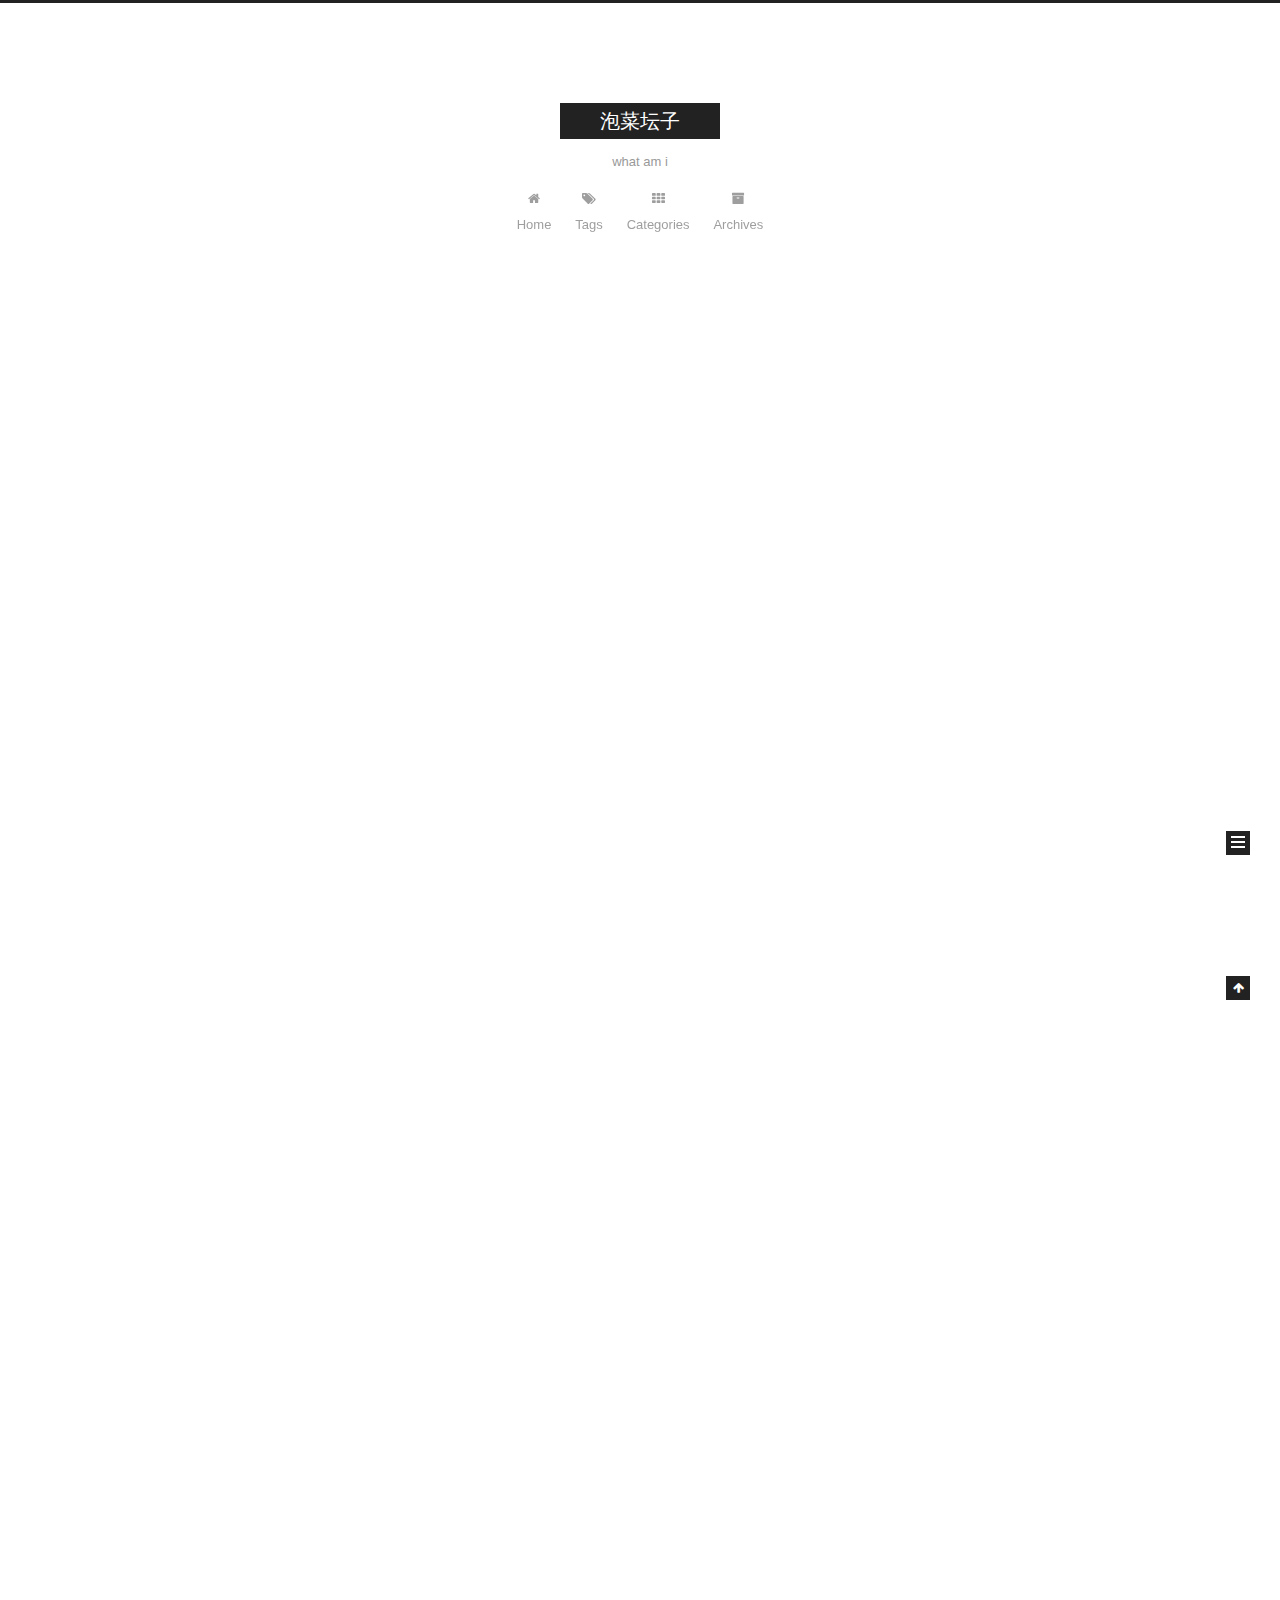
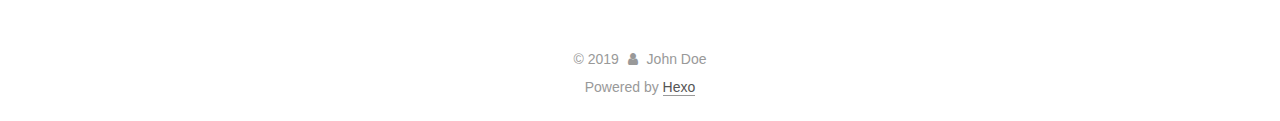
<file: index.html>
<!DOCTYPE html>



  


<html class="theme-next muse use-motion" lang>
<head><meta name="generator" content="Hexo 3.8.0">
  <meta charset="UTF-8">
<meta http-equiv="X-UA-Compatible" content="IE=edge">
<meta name="viewport" content="width=device-width, initial-scale=1, maximum-scale=1">
<meta name="theme-color" content="#222">









<meta http-equiv="Cache-Control" content="no-transform">
<meta http-equiv="Cache-Control" content="no-siteapp">
















  
  
  <link href="/lib/fancybox/source/jquery.fancybox.css?v=2.1.5" rel="stylesheet" type="text/css">







<link href="/lib/font-awesome/css/font-awesome.min.css?v=4.6.2" rel="stylesheet" type="text/css">

<link href="/css/main.css?v=" rel="stylesheet" type="text/css">


  <link rel="apple-touch-icon" sizes="180x180" href="/images/apple-touch-icon-next.png?v=">


  <link rel="icon" type="image/png" sizes="32x32" href="/images/favicon-32x32-next.png?v=">


  <link rel="icon" type="image/png" sizes="16x16" href="/images/favicon-16x16-next.png?v=">


  <link rel="mask-icon" href="/images/logo.svg?v=" color="#222">





  <meta name="keywords" content="Hexo, NexT">










<meta property="og:type" content="website">
<meta property="og:title" content="泡菜坛子">
<meta property="og:url" content="http://yoursite.com/index.html">
<meta property="og:site_name" content="泡菜坛子">
<meta property="og:locale" content="default">
<meta name="twitter:card" content="summary">
<meta name="twitter:title" content="泡菜坛子">



<script type="text/javascript" id="hexo.configurations">
  var NexT = window.NexT || {};
  var CONFIG = {
    root: '/',
    scheme: 'Muse',
    version: '',
    sidebar: {"position":"left","display":"post","offset":12,"b2t":false,"scrollpercent":false,"onmobile":false},
    fancybox: true,
    tabs: true,
    motion: {"enable":true,"async":false,"transition":{"post_block":"fadeIn","post_header":"slideDownIn","post_body":"slideDownIn","coll_header":"slideLeftIn","sidebar":"slideUpIn"}},
    duoshuo: {
      userId: '0',
      author: 'Author'
    },
    algolia: {
      applicationID: '',
      apiKey: '',
      indexName: '',
      hits: {"per_page":10},
      labels: {"input_placeholder":"Search for Posts","hits_empty":"We didn't find any results for the search: ${query}","hits_stats":"${hits} results found in ${time} ms"}
    }
  };
</script>



  <link rel="canonical" href="http://yoursite.com/">





  <title>泡菜坛子</title>
  








</head>

<body itemscope itemtype="http://schema.org/WebPage" lang="default">

  
  
    
  

  <div class="container sidebar-position-left 
  page-home">
    <div class="headband"></div>

    <header id="header" class="header" itemscope itemtype="http://schema.org/WPHeader">
      <div class="header-inner"><div class="site-brand-wrapper">
  <div class="site-meta ">
    

    <div class="custom-logo-site-title">
      <a href="/" class="brand" rel="start">
        <span class="logo-line-before"><i></i></span>
        <span class="site-title">泡菜坛子</span>
        <span class="logo-line-after"><i></i></span>
      </a>
    </div>
      
        <p class="site-subtitle">what am i</p>
      
  </div>

  <div class="site-nav-toggle">
    <button>
      <span class="btn-bar"></span>
      <span class="btn-bar"></span>
      <span class="btn-bar"></span>
    </button>
  </div>
</div>

<nav class="site-nav">
  

  
    <ul id="menu" class="menu">
      
        
        <li class="menu-item menu-item-home">
          <a href="/" rel="section">
            
              <i class="menu-item-icon fa fa-fw fa-home"></i> <br>
            
            Home
          </a>
        </li>
      
        
        <li class="menu-item menu-item-tags">
          <a href="/tags/" rel="section">
            
              <i class="menu-item-icon fa fa-fw fa-tags"></i> <br>
            
            Tags
          </a>
        </li>
      
        
        <li class="menu-item menu-item-categories">
          <a href="/categories/" rel="section">
            
              <i class="menu-item-icon fa fa-fw fa-th"></i> <br>
            
            Categories
          </a>
        </li>
      
        
        <li class="menu-item menu-item-archives">
          <a href="/archives/" rel="section">
            
              <i class="menu-item-icon fa fa-fw fa-archive"></i> <br>
            
            Archives
          </a>
        </li>
      

      
    </ul>
  

  
</nav>



 </div>
    </header>

    <main id="main" class="main">
      <div class="main-inner">
        <div class="content-wrap">
          <div id="content" class="content">
            
  <section id="posts" class="posts-expand">
    
      

  

  
  
  

  <article class="post post-type-normal" itemscope itemtype="http://schema.org/Article">
  
  
  
  <div class="post-block">
    <link itemprop="mainEntityOfPage" href="http://yoursite.com/2019/06/02/markdown学习/">

    <span hidden itemprop="author" itemscope itemtype="http://schema.org/Person">
      <meta itemprop="name" content="John Doe">
      <meta itemprop="description" content>
      <meta itemprop="image" content="/images/avatar.gif">
    </span>

    <span hidden itemprop="publisher" itemscope itemtype="http://schema.org/Organization">
      <meta itemprop="name" content="泡菜坛子">
    </span>

    
      <header class="post-header">

        
        
          <h1 class="post-title" itemprop="name headline">
                
                <a class="post-title-link" href="/2019/06/02/markdown学习/" itemprop="url">markdown学习</a></h1>
        

        <div class="post-meta">
          <span class="post-time">
            
              <span class="post-meta-item-icon">
                <i class="fa fa-calendar-o"></i>
              </span>
              
                <span class="post-meta-item-text">Posted on</span>
              
              <time title="Post created" itemprop="dateCreated datePublished" datetime="2019-06-02T17:54:58+08:00">
                2019-06-02
              </time>
            

            

            
          </span>

          
            <span class="post-category">
            
              <span class="post-meta-divider">|</span>
            
              <span class="post-meta-item-icon">
                <i class="fa fa-folder-o"></i>
              </span>
              
                <span class="post-meta-item-text">In</span>
              
              
                <span itemprop="about" itemscope itemtype="http://schema.org/Thing">
                  <a href="/categories/markdown/" itemprop="url" rel="index">
                    <span itemprop="name">markdown</span>
                  </a>
                </span>

                
                
              
            </span>
          

          
            
          

          
          

          

          

          

        </div>
      </header>
    

    
    
    
    <div class="post-body" itemprop="articleBody">

      
      

      
        
          
            <p>markdown和vim一样是用来的，慢慢才能熟吧，总结一点简单的。<br><img src="images/markdown.png" align="center" width="1280" height="800"></p>

          
        
      
    </div>
    
    
    

    

    

    

    <footer class="post-footer">
      

      

      

      
      
        <div class="post-eof"></div>
      
    </footer>
  </div>
  
  
  
  </article>


    
      

  

  
  
  

  <article class="post post-type-normal" itemscope itemtype="http://schema.org/Article">
  
  
  
  <div class="post-block">
    <link itemprop="mainEntityOfPage" href="http://yoursite.com/2019/05/31/开始/">

    <span hidden itemprop="author" itemscope itemtype="http://schema.org/Person">
      <meta itemprop="name" content="John Doe">
      <meta itemprop="description" content>
      <meta itemprop="image" content="/images/avatar.gif">
    </span>

    <span hidden itemprop="publisher" itemscope itemtype="http://schema.org/Organization">
      <meta itemprop="name" content="泡菜坛子">
    </span>

    
      <header class="post-header">

        
        
          <h1 class="post-title" itemprop="name headline">
                
                <a class="post-title-link" href="/2019/05/31/开始/" itemprop="url">开始</a></h1>
        

        <div class="post-meta">
          <span class="post-time">
            
              <span class="post-meta-item-icon">
                <i class="fa fa-calendar-o"></i>
              </span>
              
                <span class="post-meta-item-text">Posted on</span>
              
              <time title="Post created" itemprop="dateCreated datePublished" datetime="2019-05-31T15:03:54+08:00">
                2019-05-31
              </time>
            

            

            
          </span>

          

          
            
          

          
          

          

          

          

        </div>
      </header>
    

    
    
    
    <div class="post-body" itemprop="articleBody">

      
      

      
        
          
            <p>开始构建自己的hexo博客，从零开始，希望增加能坚持下去，把学到的记下来，想要坚持的事情坚持下来，改掉拖延症。<br><img src="images/hexo1.jpg" width="465" height="265" align="center"></p>

          
        
      
    </div>
    
    
    

    

    

    

    <footer class="post-footer">
      

      

      

      
      
        <div class="post-eof"></div>
      
    </footer>
  </div>
  
  
  
  </article>


    
  </section>

  


          </div>
          


          

        </div>
        
          
  
  <div class="sidebar-toggle">
    <div class="sidebar-toggle-line-wrap">
      <span class="sidebar-toggle-line sidebar-toggle-line-first"></span>
      <span class="sidebar-toggle-line sidebar-toggle-line-middle"></span>
      <span class="sidebar-toggle-line sidebar-toggle-line-last"></span>
    </div>
  </div>

  <aside id="sidebar" class="sidebar">
    
    <div class="sidebar-inner">

      

      

      <section class="site-overview-wrap sidebar-panel sidebar-panel-active">
        <div class="site-overview">
          <div class="site-author motion-element" itemprop="author" itemscope itemtype="http://schema.org/Person">
            
              <p class="site-author-name" itemprop="name">John Doe</p>
              <p class="site-description motion-element" itemprop="description"></p>
          </div>

          <nav class="site-state motion-element">

            
              <div class="site-state-item site-state-posts">
              
                <a href="/archives/">
              
                  <span class="site-state-item-count">2</span>
                  <span class="site-state-item-name">posts</span>
                </a>
              </div>
            

            
              
              
              <div class="site-state-item site-state-categories">
                <a href="/categories/index.html">
                  <span class="site-state-item-count">1</span>
                  <span class="site-state-item-name">categories</span>
                </a>
              </div>
            

            

          </nav>

          

          

          
          

          
          

          

        </div>
      </section>

      

      

    </div>
  </aside>


        
      </div>
    </main>

    <footer id="footer" class="footer">
      <div class="footer-inner">
        <div class="copyright">&copy; <span itemprop="copyrightYear">2019</span>
  <span class="with-love">
    <i class="fa fa-user"></i>
  </span>
  <span class="author" itemprop="copyrightHolder">John Doe</span>

  
</div>


  <div class="powered-by">Powered by <a class="theme-link" target="_blank" href="https://hexo.io">Hexo</a></div>








        







        
      </div>
    </footer>

    
      <div class="back-to-top">
        <i class="fa fa-arrow-up"></i>
        
      </div>
    

    

  </div>

  

<script type="text/javascript">
  if (Object.prototype.toString.call(window.Promise) !== '[object Function]') {
    window.Promise = null;
  }
</script>









  












  
  
    <script type="text/javascript" src="/lib/jquery/index.js?v=2.1.3"></script>
  

  
  
    <script type="text/javascript" src="/lib/fastclick/lib/fastclick.min.js?v=1.0.6"></script>
  

  
  
    <script type="text/javascript" src="/lib/jquery_lazyload/jquery.lazyload.js?v=1.9.7"></script>
  

  
  
    <script type="text/javascript" src="/lib/velocity/velocity.min.js?v=1.2.1"></script>
  

  
  
    <script type="text/javascript" src="/lib/velocity/velocity.ui.min.js?v=1.2.1"></script>
  

  
  
    <script type="text/javascript" src="/lib/fancybox/source/jquery.fancybox.pack.js?v=2.1.5"></script>
  


  


  <script type="text/javascript" src="/js/src/utils.js?v="></script>

  <script type="text/javascript" src="/js/src/motion.js?v="></script>



  
  

  

  


  <script type="text/javascript" src="/js/src/bootstrap.js?v="></script>



  


  




	





  





  












  





  

  

  

  
  

  

  

  

</body>
</html>
</file>
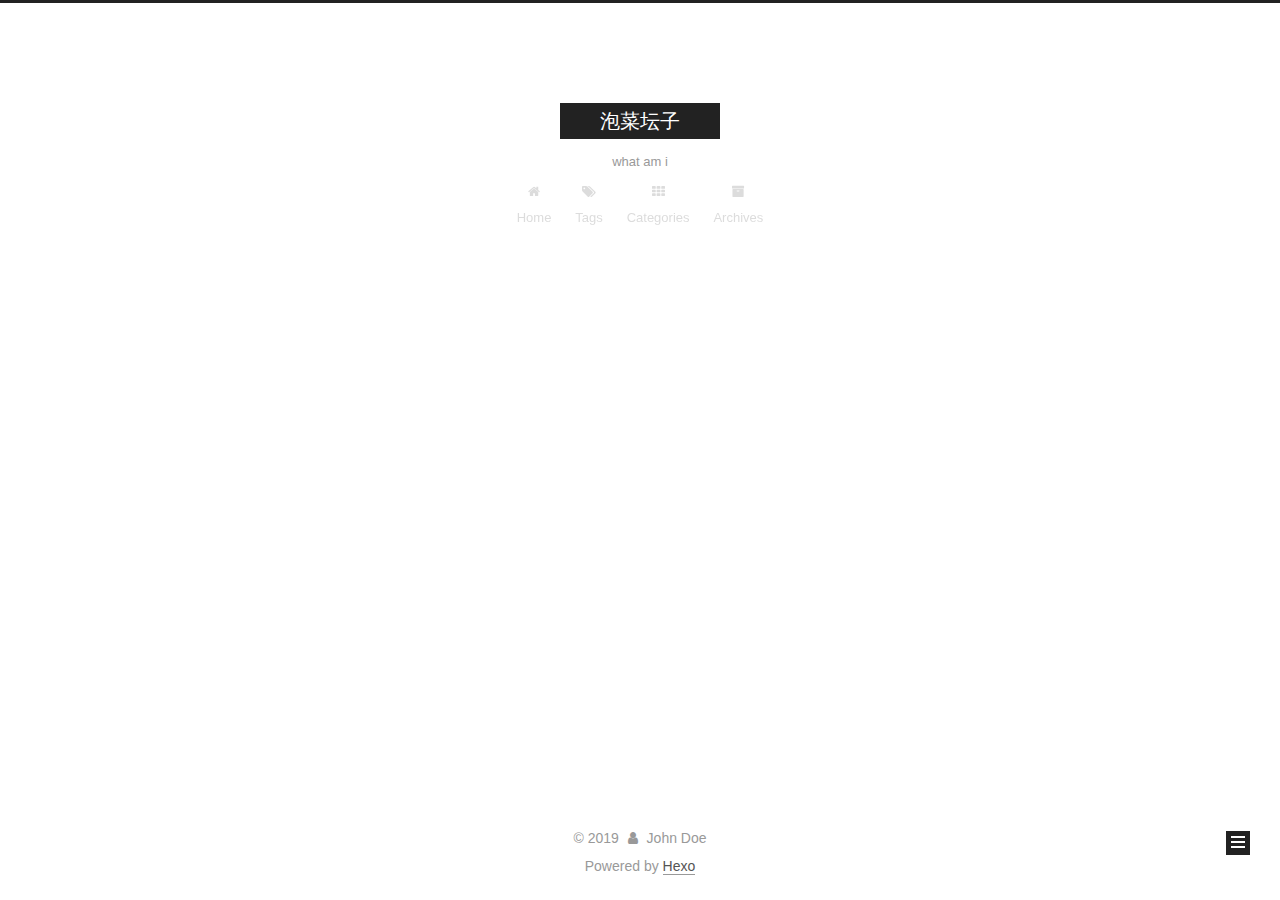
<file: archives/index.html>
<!DOCTYPE html>



  


<html class="theme-next muse use-motion" lang>
<head><meta name="generator" content="Hexo 3.8.0">
  <meta charset="UTF-8">
<meta http-equiv="X-UA-Compatible" content="IE=edge">
<meta name="viewport" content="width=device-width, initial-scale=1, maximum-scale=1">
<meta name="theme-color" content="#222">









<meta http-equiv="Cache-Control" content="no-transform">
<meta http-equiv="Cache-Control" content="no-siteapp">
















  
  
  <link href="/lib/fancybox/source/jquery.fancybox.css?v=2.1.5" rel="stylesheet" type="text/css">







<link href="/lib/font-awesome/css/font-awesome.min.css?v=4.6.2" rel="stylesheet" type="text/css">

<link href="/css/main.css?v=" rel="stylesheet" type="text/css">


  <link rel="apple-touch-icon" sizes="180x180" href="/images/apple-touch-icon-next.png?v=">


  <link rel="icon" type="image/png" sizes="32x32" href="/images/favicon-32x32-next.png?v=">


  <link rel="icon" type="image/png" sizes="16x16" href="/images/favicon-16x16-next.png?v=">


  <link rel="mask-icon" href="/images/logo.svg?v=" color="#222">





  <meta name="keywords" content="Hexo, NexT">










<meta property="og:type" content="website">
<meta property="og:title" content="泡菜坛子">
<meta property="og:url" content="http://yoursite.com/archives/index.html">
<meta property="og:site_name" content="泡菜坛子">
<meta property="og:locale" content="default">
<meta name="twitter:card" content="summary">
<meta name="twitter:title" content="泡菜坛子">



<script type="text/javascript" id="hexo.configurations">
  var NexT = window.NexT || {};
  var CONFIG = {
    root: '/',
    scheme: 'Muse',
    version: '',
    sidebar: {"position":"left","display":"post","offset":12,"b2t":false,"scrollpercent":false,"onmobile":false},
    fancybox: true,
    tabs: true,
    motion: {"enable":true,"async":false,"transition":{"post_block":"fadeIn","post_header":"slideDownIn","post_body":"slideDownIn","coll_header":"slideLeftIn","sidebar":"slideUpIn"}},
    duoshuo: {
      userId: '0',
      author: 'Author'
    },
    algolia: {
      applicationID: '',
      apiKey: '',
      indexName: '',
      hits: {"per_page":10},
      labels: {"input_placeholder":"Search for Posts","hits_empty":"We didn't find any results for the search: ${query}","hits_stats":"${hits} results found in ${time} ms"}
    }
  };
</script>



  <link rel="canonical" href="http://yoursite.com/archives/">





  <title>Archive | 泡菜坛子</title>
  








</head>

<body itemscope itemtype="http://schema.org/WebPage" lang="default">

  
  
    
  

  <div class="container sidebar-position-left page-archive">
    <div class="headband"></div>

    <header id="header" class="header" itemscope itemtype="http://schema.org/WPHeader">
      <div class="header-inner"><div class="site-brand-wrapper">
  <div class="site-meta ">
    

    <div class="custom-logo-site-title">
      <a href="/" class="brand" rel="start">
        <span class="logo-line-before"><i></i></span>
        <span class="site-title">泡菜坛子</span>
        <span class="logo-line-after"><i></i></span>
      </a>
    </div>
      
        <p class="site-subtitle">what am i</p>
      
  </div>

  <div class="site-nav-toggle">
    <button>
      <span class="btn-bar"></span>
      <span class="btn-bar"></span>
      <span class="btn-bar"></span>
    </button>
  </div>
</div>

<nav class="site-nav">
  

  
    <ul id="menu" class="menu">
      
        
        <li class="menu-item menu-item-home">
          <a href="/" rel="section">
            
              <i class="menu-item-icon fa fa-fw fa-home"></i> <br>
            
            Home
          </a>
        </li>
      
        
        <li class="menu-item menu-item-tags">
          <a href="/tags/" rel="section">
            
              <i class="menu-item-icon fa fa-fw fa-tags"></i> <br>
            
            Tags
          </a>
        </li>
      
        
        <li class="menu-item menu-item-categories">
          <a href="/categories/" rel="section">
            
              <i class="menu-item-icon fa fa-fw fa-th"></i> <br>
            
            Categories
          </a>
        </li>
      
        
        <li class="menu-item menu-item-archives">
          <a href="/archives/" rel="section">
            
              <i class="menu-item-icon fa fa-fw fa-archive"></i> <br>
            
            Archives
          </a>
        </li>
      

      
    </ul>
  

  
</nav>



 </div>
    </header>

    <main id="main" class="main">
      <div class="main-inner">
        <div class="content-wrap">
          <div id="content" class="content">
            

  
  
  
  <div class="post-block archive">
    <div id="posts" class="posts-collapse">
      <span class="archive-move-on"></span>

      <span class="archive-page-counter">
        
        
        
          
        
        Um..! 2 posts in total. Keep on posting.
      </span>

      

        
        
        

        
          
          <div class="collection-title">
            <h1 class="archive-year" id="archive-year-2019">2019</h1>
          </div>
        
        

        

  <article class="post post-type-normal" itemscope itemtype="http://schema.org/Article">
    <header class="post-header">

      <h2 class="post-title">
        
            <a class="post-title-link" href="/2019/06/02/markdown学习/" itemprop="url">
              
                <span itemprop="name">markdown学习</span>
              
            </a>
        
      </h2>

      <div class="post-meta">
        <time class="post-time" itemprop="dateCreated" datetime="2019-06-02T17:54:58+08:00" content="2019-06-02">
          06-02
        </time>
      </div>

    </header>
  </article>



      

        
        
        

        
        

        

  <article class="post post-type-normal" itemscope itemtype="http://schema.org/Article">
    <header class="post-header">

      <h2 class="post-title">
        
            <a class="post-title-link" href="/2019/05/31/开始/" itemprop="url">
              
                <span itemprop="name">开始</span>
              
            </a>
        
      </h2>

      <div class="post-meta">
        <time class="post-time" itemprop="dateCreated" datetime="2019-05-31T15:03:54+08:00" content="2019-05-31">
          05-31
        </time>
      </div>

    </header>
  </article>



      

    </div>
  </div>
  
  
  

  



          </div>
          


          

        </div>
        
          
  
  <div class="sidebar-toggle">
    <div class="sidebar-toggle-line-wrap">
      <span class="sidebar-toggle-line sidebar-toggle-line-first"></span>
      <span class="sidebar-toggle-line sidebar-toggle-line-middle"></span>
      <span class="sidebar-toggle-line sidebar-toggle-line-last"></span>
    </div>
  </div>

  <aside id="sidebar" class="sidebar">
    
    <div class="sidebar-inner">

      

      

      <section class="site-overview-wrap sidebar-panel sidebar-panel-active">
        <div class="site-overview">
          <div class="site-author motion-element" itemprop="author" itemscope itemtype="http://schema.org/Person">
            
              <p class="site-author-name" itemprop="name">John Doe</p>
              <p class="site-description motion-element" itemprop="description"></p>
          </div>

          <nav class="site-state motion-element">

            
              <div class="site-state-item site-state-posts">
              
                <a href="/archives/">
              
                  <span class="site-state-item-count">2</span>
                  <span class="site-state-item-name">posts</span>
                </a>
              </div>
            

            
              
              
              <div class="site-state-item site-state-categories">
                <a href="/categories/index.html">
                  <span class="site-state-item-count">1</span>
                  <span class="site-state-item-name">categories</span>
                </a>
              </div>
            

            

          </nav>

          

          

          
          

          
          

          

        </div>
      </section>

      

      

    </div>
  </aside>


        
      </div>
    </main>

    <footer id="footer" class="footer">
      <div class="footer-inner">
        <div class="copyright">&copy; <span itemprop="copyrightYear">2019</span>
  <span class="with-love">
    <i class="fa fa-user"></i>
  </span>
  <span class="author" itemprop="copyrightHolder">John Doe</span>

  
</div>


  <div class="powered-by">Powered by <a class="theme-link" target="_blank" href="https://hexo.io">Hexo</a></div>








        







        
      </div>
    </footer>

    
      <div class="back-to-top">
        <i class="fa fa-arrow-up"></i>
        
      </div>
    

    

  </div>

  

<script type="text/javascript">
  if (Object.prototype.toString.call(window.Promise) !== '[object Function]') {
    window.Promise = null;
  }
</script>









  












  
  
    <script type="text/javascript" src="/lib/jquery/index.js?v=2.1.3"></script>
  

  
  
    <script type="text/javascript" src="/lib/fastclick/lib/fastclick.min.js?v=1.0.6"></script>
  

  
  
    <script type="text/javascript" src="/lib/jquery_lazyload/jquery.lazyload.js?v=1.9.7"></script>
  

  
  
    <script type="text/javascript" src="/lib/velocity/velocity.min.js?v=1.2.1"></script>
  

  
  
    <script type="text/javascript" src="/lib/velocity/velocity.ui.min.js?v=1.2.1"></script>
  

  
  
    <script type="text/javascript" src="/lib/fancybox/source/jquery.fancybox.pack.js?v=2.1.5"></script>
  


  


  <script type="text/javascript" src="/js/src/utils.js?v="></script>

  <script type="text/javascript" src="/js/src/motion.js?v="></script>



  
  

  

  


  <script type="text/javascript" src="/js/src/bootstrap.js?v="></script>



  


  




	





  





  












  





  

  

  

  
  

  

  

  

</body>
</html>
</file>
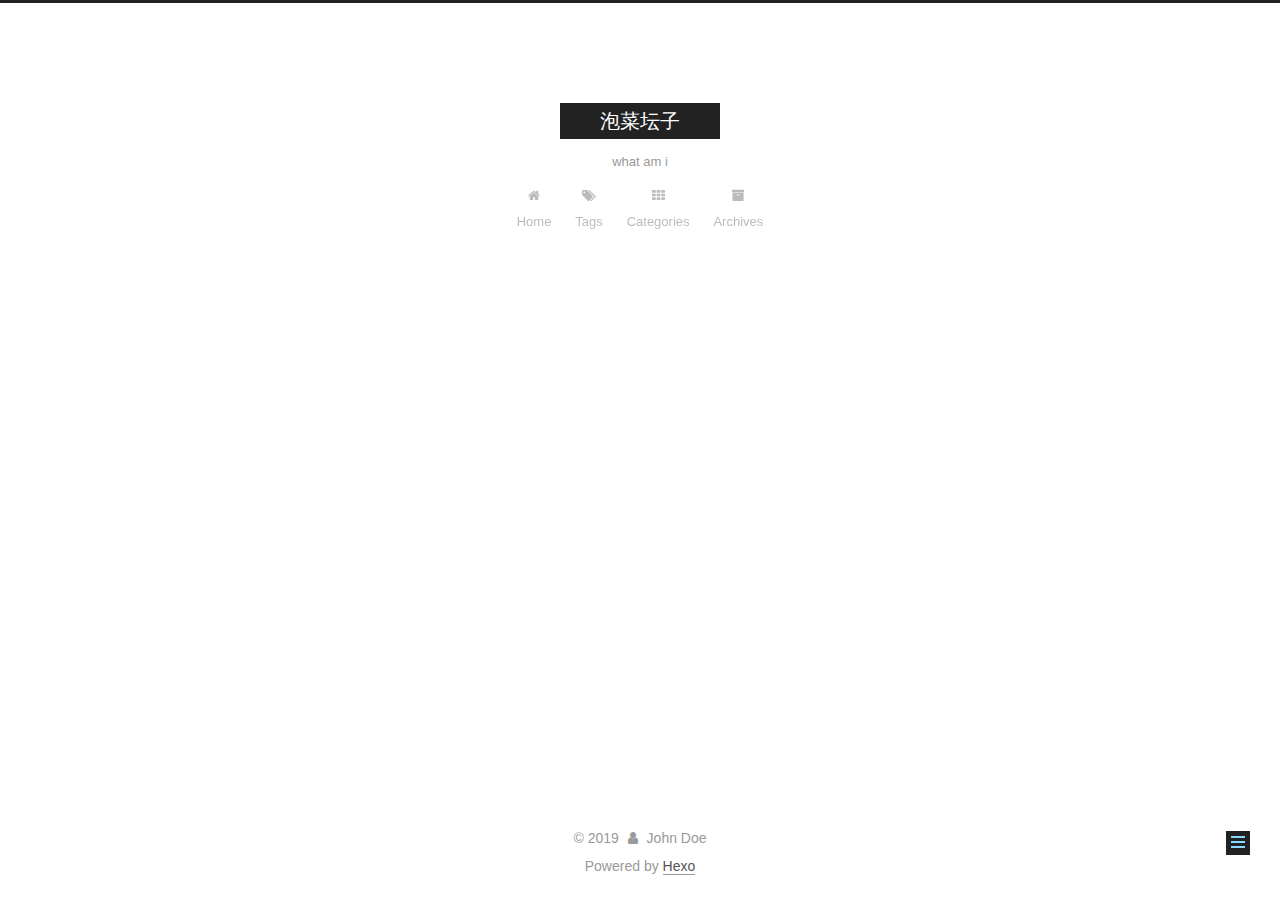
<file: categories/index.html>
<!DOCTYPE html>



  


<html class="theme-next muse use-motion" lang>
<head><meta name="generator" content="Hexo 3.8.0">
  <meta charset="UTF-8">
<meta http-equiv="X-UA-Compatible" content="IE=edge">
<meta name="viewport" content="width=device-width, initial-scale=1, maximum-scale=1">
<meta name="theme-color" content="#222">









<meta http-equiv="Cache-Control" content="no-transform">
<meta http-equiv="Cache-Control" content="no-siteapp">
















  
  
  <link href="/lib/fancybox/source/jquery.fancybox.css?v=2.1.5" rel="stylesheet" type="text/css">







<link href="/lib/font-awesome/css/font-awesome.min.css?v=4.6.2" rel="stylesheet" type="text/css">

<link href="/css/main.css?v=" rel="stylesheet" type="text/css">


  <link rel="apple-touch-icon" sizes="180x180" href="/images/apple-touch-icon-next.png?v=">


  <link rel="icon" type="image/png" sizes="32x32" href="/images/favicon-32x32-next.png?v=">


  <link rel="icon" type="image/png" sizes="16x16" href="/images/favicon-16x16-next.png?v=">


  <link rel="mask-icon" href="/images/logo.svg?v=" color="#222">





  <meta name="keywords" content="Hexo, NexT">










<meta property="og:type" content="website">
<meta property="og:title" content="categories">
<meta property="og:url" content="http://yoursite.com/categories/index.html">
<meta property="og:site_name" content="泡菜坛子">
<meta property="og:locale" content="default">
<meta property="og:updated_time" content="2019-06-02T16:03:23.745Z">
<meta name="twitter:card" content="summary">
<meta name="twitter:title" content="categories">



<script type="text/javascript" id="hexo.configurations">
  var NexT = window.NexT || {};
  var CONFIG = {
    root: '/',
    scheme: 'Muse',
    version: '',
    sidebar: {"position":"left","display":"post","offset":12,"b2t":false,"scrollpercent":false,"onmobile":false},
    fancybox: true,
    tabs: true,
    motion: {"enable":true,"async":false,"transition":{"post_block":"fadeIn","post_header":"slideDownIn","post_body":"slideDownIn","coll_header":"slideLeftIn","sidebar":"slideUpIn"}},
    duoshuo: {
      userId: '0',
      author: 'Author'
    },
    algolia: {
      applicationID: '',
      apiKey: '',
      indexName: '',
      hits: {"per_page":10},
      labels: {"input_placeholder":"Search for Posts","hits_empty":"We didn't find any results for the search: ${query}","hits_stats":"${hits} results found in ${time} ms"}
    }
  };
</script>



  <link rel="canonical" href="http://yoursite.com/categories/">





  <title>categories | 泡菜坛子</title>
  








</head>

<body itemscope itemtype="http://schema.org/WebPage" lang="default">

  
  
    
  

  <div class="container sidebar-position-left page-post-detail">
    <div class="headband"></div>

    <header id="header" class="header" itemscope itemtype="http://schema.org/WPHeader">
      <div class="header-inner"><div class="site-brand-wrapper">
  <div class="site-meta ">
    

    <div class="custom-logo-site-title">
      <a href="/" class="brand" rel="start">
        <span class="logo-line-before"><i></i></span>
        <span class="site-title">泡菜坛子</span>
        <span class="logo-line-after"><i></i></span>
      </a>
    </div>
      
        <p class="site-subtitle">what am i</p>
      
  </div>

  <div class="site-nav-toggle">
    <button>
      <span class="btn-bar"></span>
      <span class="btn-bar"></span>
      <span class="btn-bar"></span>
    </button>
  </div>
</div>

<nav class="site-nav">
  

  
    <ul id="menu" class="menu">
      
        
        <li class="menu-item menu-item-home">
          <a href="/" rel="section">
            
              <i class="menu-item-icon fa fa-fw fa-home"></i> <br>
            
            Home
          </a>
        </li>
      
        
        <li class="menu-item menu-item-tags">
          <a href="/tags/" rel="section">
            
              <i class="menu-item-icon fa fa-fw fa-tags"></i> <br>
            
            Tags
          </a>
        </li>
      
        
        <li class="menu-item menu-item-categories">
          <a href="/categories/" rel="section">
            
              <i class="menu-item-icon fa fa-fw fa-th"></i> <br>
            
            Categories
          </a>
        </li>
      
        
        <li class="menu-item menu-item-archives">
          <a href="/archives/" rel="section">
            
              <i class="menu-item-icon fa fa-fw fa-archive"></i> <br>
            
            Archives
          </a>
        </li>
      

      
    </ul>
  

  
</nav>



 </div>
    </header>

    <main id="main" class="main">
      <div class="main-inner">
        <div class="content-wrap">
          <div id="content" class="content">
            

  <div id="posts" class="posts-expand">
    
    
    
    <div class="post-block page">
      <header class="post-header">

	<h1 class="post-title" itemprop="name headline">categories</h1>



</header>

      
      
      
      <div class="post-body">
        
        
          <div class="category-all-page">
            <div class="category-all-title">
                1 category in total
            </div>
            <div class="category-all">
              <ul class="category-list"><li class="category-list-item"><a class="category-list-link" href="/categories/markdown/">markdown</a><span class="category-list-count">1</span></li></ul>
            </div>
          </div>
        
      </div>
      
      
      
    </div>
    
    
    
  </div>


          </div>
          


          

  



        </div>
        
          
  
  <div class="sidebar-toggle">
    <div class="sidebar-toggle-line-wrap">
      <span class="sidebar-toggle-line sidebar-toggle-line-first"></span>
      <span class="sidebar-toggle-line sidebar-toggle-line-middle"></span>
      <span class="sidebar-toggle-line sidebar-toggle-line-last"></span>
    </div>
  </div>

  <aside id="sidebar" class="sidebar">
    
    <div class="sidebar-inner">

      

      

      <section class="site-overview-wrap sidebar-panel sidebar-panel-active">
        <div class="site-overview">
          <div class="site-author motion-element" itemprop="author" itemscope itemtype="http://schema.org/Person">
            
              <p class="site-author-name" itemprop="name">John Doe</p>
              <p class="site-description motion-element" itemprop="description"></p>
          </div>

          <nav class="site-state motion-element">

            
              <div class="site-state-item site-state-posts">
              
                <a href="/archives/">
              
                  <span class="site-state-item-count">2</span>
                  <span class="site-state-item-name">posts</span>
                </a>
              </div>
            

            
              
              
              <div class="site-state-item site-state-categories">
                <a href="/categories/index.html">
                  <span class="site-state-item-count">1</span>
                  <span class="site-state-item-name">categories</span>
                </a>
              </div>
            

            

          </nav>

          

          

          
          

          
          

          

        </div>
      </section>

      

      

    </div>
  </aside>


        
      </div>
    </main>

    <footer id="footer" class="footer">
      <div class="footer-inner">
        <div class="copyright">&copy; <span itemprop="copyrightYear">2019</span>
  <span class="with-love">
    <i class="fa fa-user"></i>
  </span>
  <span class="author" itemprop="copyrightHolder">John Doe</span>

  
</div>


  <div class="powered-by">Powered by <a class="theme-link" target="_blank" href="https://hexo.io">Hexo</a></div>








        







        
      </div>
    </footer>

    
      <div class="back-to-top">
        <i class="fa fa-arrow-up"></i>
        
      </div>
    

    

  </div>

  

<script type="text/javascript">
  if (Object.prototype.toString.call(window.Promise) !== '[object Function]') {
    window.Promise = null;
  }
</script>









  












  
  
    <script type="text/javascript" src="/lib/jquery/index.js?v=2.1.3"></script>
  

  
  
    <script type="text/javascript" src="/lib/fastclick/lib/fastclick.min.js?v=1.0.6"></script>
  

  
  
    <script type="text/javascript" src="/lib/jquery_lazyload/jquery.lazyload.js?v=1.9.7"></script>
  

  
  
    <script type="text/javascript" src="/lib/velocity/velocity.min.js?v=1.2.1"></script>
  

  
  
    <script type="text/javascript" src="/lib/velocity/velocity.ui.min.js?v=1.2.1"></script>
  

  
  
    <script type="text/javascript" src="/lib/fancybox/source/jquery.fancybox.pack.js?v=2.1.5"></script>
  


  


  <script type="text/javascript" src="/js/src/utils.js?v="></script>

  <script type="text/javascript" src="/js/src/motion.js?v="></script>



  
  

  
  <script type="text/javascript" src="/js/src/scrollspy.js?v="></script>
<script type="text/javascript" src="/js/src/post-details.js?v="></script>



  


  <script type="text/javascript" src="/js/src/bootstrap.js?v="></script>



  


  




	





  





  












  





  

  

  

  
  

  

  

  

</body>
</html>
</file>
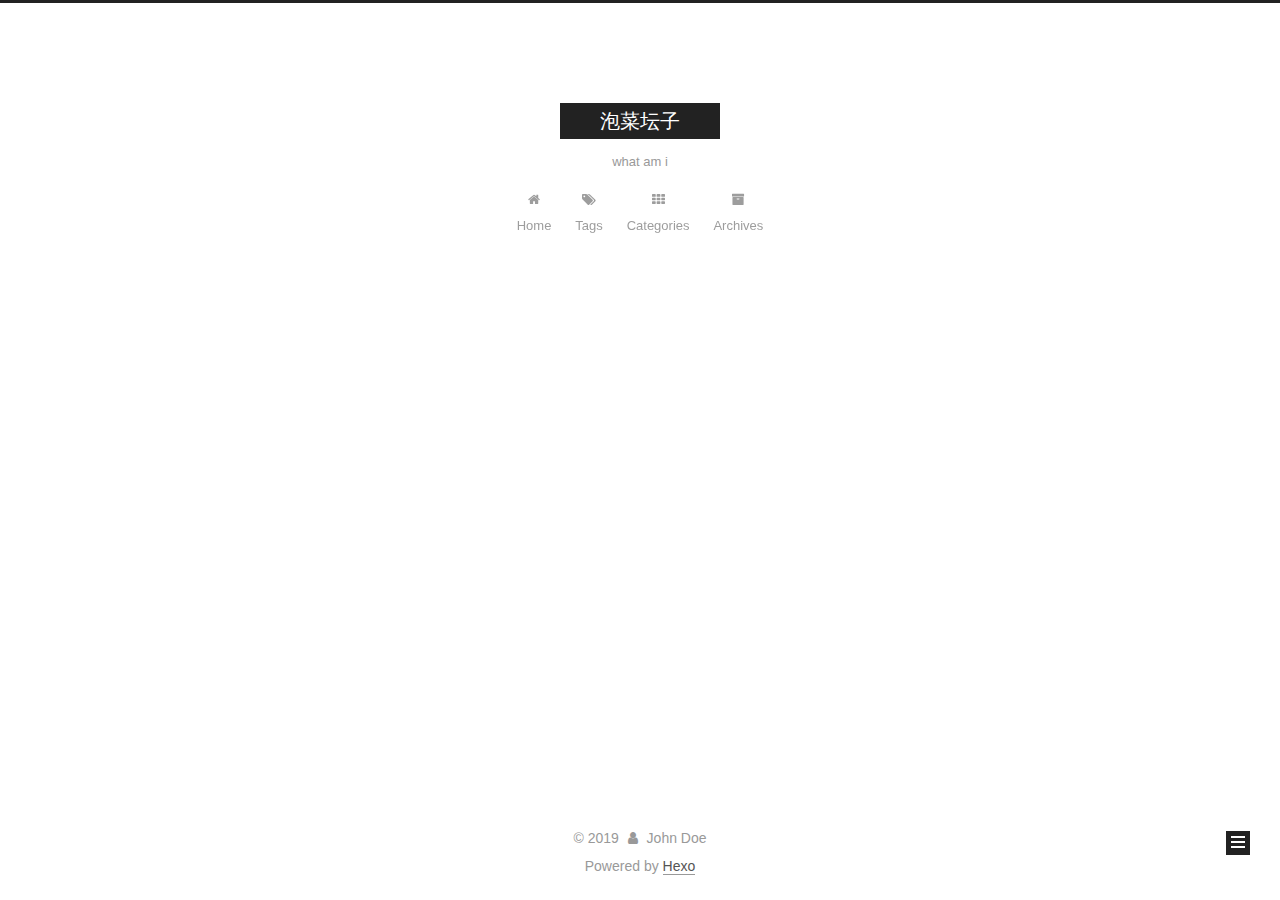
<file: archives/2019/index.html>
<!DOCTYPE html>



  


<html class="theme-next muse use-motion" lang>
<head><meta name="generator" content="Hexo 3.8.0">
  <meta charset="UTF-8">
<meta http-equiv="X-UA-Compatible" content="IE=edge">
<meta name="viewport" content="width=device-width, initial-scale=1, maximum-scale=1">
<meta name="theme-color" content="#222">









<meta http-equiv="Cache-Control" content="no-transform">
<meta http-equiv="Cache-Control" content="no-siteapp">
















  
  
  <link href="/lib/fancybox/source/jquery.fancybox.css?v=2.1.5" rel="stylesheet" type="text/css">







<link href="/lib/font-awesome/css/font-awesome.min.css?v=4.6.2" rel="stylesheet" type="text/css">

<link href="/css/main.css?v=" rel="stylesheet" type="text/css">


  <link rel="apple-touch-icon" sizes="180x180" href="/images/apple-touch-icon-next.png?v=">


  <link rel="icon" type="image/png" sizes="32x32" href="/images/favicon-32x32-next.png?v=">


  <link rel="icon" type="image/png" sizes="16x16" href="/images/favicon-16x16-next.png?v=">


  <link rel="mask-icon" href="/images/logo.svg?v=" color="#222">





  <meta name="keywords" content="Hexo, NexT">










<meta property="og:type" content="website">
<meta property="og:title" content="泡菜坛子">
<meta property="og:url" content="http://yoursite.com/archives/2019/index.html">
<meta property="og:site_name" content="泡菜坛子">
<meta property="og:locale" content="default">
<meta name="twitter:card" content="summary">
<meta name="twitter:title" content="泡菜坛子">



<script type="text/javascript" id="hexo.configurations">
  var NexT = window.NexT || {};
  var CONFIG = {
    root: '/',
    scheme: 'Muse',
    version: '',
    sidebar: {"position":"left","display":"post","offset":12,"b2t":false,"scrollpercent":false,"onmobile":false},
    fancybox: true,
    tabs: true,
    motion: {"enable":true,"async":false,"transition":{"post_block":"fadeIn","post_header":"slideDownIn","post_body":"slideDownIn","coll_header":"slideLeftIn","sidebar":"slideUpIn"}},
    duoshuo: {
      userId: '0',
      author: 'Author'
    },
    algolia: {
      applicationID: '',
      apiKey: '',
      indexName: '',
      hits: {"per_page":10},
      labels: {"input_placeholder":"Search for Posts","hits_empty":"We didn't find any results for the search: ${query}","hits_stats":"${hits} results found in ${time} ms"}
    }
  };
</script>



  <link rel="canonical" href="http://yoursite.com/archives/2019/">





  <title>Archive | 泡菜坛子</title>
  








</head>

<body itemscope itemtype="http://schema.org/WebPage" lang="default">

  
  
    
  

  <div class="container sidebar-position-left page-archive">
    <div class="headband"></div>

    <header id="header" class="header" itemscope itemtype="http://schema.org/WPHeader">
      <div class="header-inner"><div class="site-brand-wrapper">
  <div class="site-meta ">
    

    <div class="custom-logo-site-title">
      <a href="/" class="brand" rel="start">
        <span class="logo-line-before"><i></i></span>
        <span class="site-title">泡菜坛子</span>
        <span class="logo-line-after"><i></i></span>
      </a>
    </div>
      
        <p class="site-subtitle">what am i</p>
      
  </div>

  <div class="site-nav-toggle">
    <button>
      <span class="btn-bar"></span>
      <span class="btn-bar"></span>
      <span class="btn-bar"></span>
    </button>
  </div>
</div>

<nav class="site-nav">
  

  
    <ul id="menu" class="menu">
      
        
        <li class="menu-item menu-item-home">
          <a href="/" rel="section">
            
              <i class="menu-item-icon fa fa-fw fa-home"></i> <br>
            
            Home
          </a>
        </li>
      
        
        <li class="menu-item menu-item-tags">
          <a href="/tags/" rel="section">
            
              <i class="menu-item-icon fa fa-fw fa-tags"></i> <br>
            
            Tags
          </a>
        </li>
      
        
        <li class="menu-item menu-item-categories">
          <a href="/categories/" rel="section">
            
              <i class="menu-item-icon fa fa-fw fa-th"></i> <br>
            
            Categories
          </a>
        </li>
      
        
        <li class="menu-item menu-item-archives">
          <a href="/archives/" rel="section">
            
              <i class="menu-item-icon fa fa-fw fa-archive"></i> <br>
            
            Archives
          </a>
        </li>
      

      
    </ul>
  

  
</nav>



 </div>
    </header>

    <main id="main" class="main">
      <div class="main-inner">
        <div class="content-wrap">
          <div id="content" class="content">
            

  
  
  
  <div class="post-block archive">
    <div id="posts" class="posts-collapse">
      <span class="archive-move-on"></span>

      <span class="archive-page-counter">
        
        
        
          
        
        Um..! 2 posts in total. Keep on posting.
      </span>

      

        
        
        

        
          
          <div class="collection-title">
            <h1 class="archive-year" id="archive-year-2019">2019</h1>
          </div>
        
        

        

  <article class="post post-type-normal" itemscope itemtype="http://schema.org/Article">
    <header class="post-header">

      <h2 class="post-title">
        
            <a class="post-title-link" href="/2019/06/02/markdown学习/" itemprop="url">
              
                <span itemprop="name">markdown学习</span>
              
            </a>
        
      </h2>

      <div class="post-meta">
        <time class="post-time" itemprop="dateCreated" datetime="2019-06-02T17:54:58+08:00" content="2019-06-02">
          06-02
        </time>
      </div>

    </header>
  </article>



      

        
        
        

        
        

        

  <article class="post post-type-normal" itemscope itemtype="http://schema.org/Article">
    <header class="post-header">

      <h2 class="post-title">
        
            <a class="post-title-link" href="/2019/05/31/开始/" itemprop="url">
              
                <span itemprop="name">开始</span>
              
            </a>
        
      </h2>

      <div class="post-meta">
        <time class="post-time" itemprop="dateCreated" datetime="2019-05-31T15:03:54+08:00" content="2019-05-31">
          05-31
        </time>
      </div>

    </header>
  </article>



      

    </div>
  </div>
  
  
  

  



          </div>
          


          

        </div>
        
          
  
  <div class="sidebar-toggle">
    <div class="sidebar-toggle-line-wrap">
      <span class="sidebar-toggle-line sidebar-toggle-line-first"></span>
      <span class="sidebar-toggle-line sidebar-toggle-line-middle"></span>
      <span class="sidebar-toggle-line sidebar-toggle-line-last"></span>
    </div>
  </div>

  <aside id="sidebar" class="sidebar">
    
    <div class="sidebar-inner">

      

      

      <section class="site-overview-wrap sidebar-panel sidebar-panel-active">
        <div class="site-overview">
          <div class="site-author motion-element" itemprop="author" itemscope itemtype="http://schema.org/Person">
            
              <p class="site-author-name" itemprop="name">John Doe</p>
              <p class="site-description motion-element" itemprop="description"></p>
          </div>

          <nav class="site-state motion-element">

            
              <div class="site-state-item site-state-posts">
              
                <a href="/archives/">
              
                  <span class="site-state-item-count">2</span>
                  <span class="site-state-item-name">posts</span>
                </a>
              </div>
            

            
              
              
              <div class="site-state-item site-state-categories">
                <a href="/categories/index.html">
                  <span class="site-state-item-count">1</span>
                  <span class="site-state-item-name">categories</span>
                </a>
              </div>
            

            

          </nav>

          

          

          
          

          
          

          

        </div>
      </section>

      

      

    </div>
  </aside>


        
      </div>
    </main>

    <footer id="footer" class="footer">
      <div class="footer-inner">
        <div class="copyright">&copy; <span itemprop="copyrightYear">2019</span>
  <span class="with-love">
    <i class="fa fa-user"></i>
  </span>
  <span class="author" itemprop="copyrightHolder">John Doe</span>

  
</div>


  <div class="powered-by">Powered by <a class="theme-link" target="_blank" href="https://hexo.io">Hexo</a></div>








        







        
      </div>
    </footer>

    
      <div class="back-to-top">
        <i class="fa fa-arrow-up"></i>
        
      </div>
    

    

  </div>

  

<script type="text/javascript">
  if (Object.prototype.toString.call(window.Promise) !== '[object Function]') {
    window.Promise = null;
  }
</script>









  












  
  
    <script type="text/javascript" src="/lib/jquery/index.js?v=2.1.3"></script>
  

  
  
    <script type="text/javascript" src="/lib/fastclick/lib/fastclick.min.js?v=1.0.6"></script>
  

  
  
    <script type="text/javascript" src="/lib/jquery_lazyload/jquery.lazyload.js?v=1.9.7"></script>
  

  
  
    <script type="text/javascript" src="/lib/velocity/velocity.min.js?v=1.2.1"></script>
  

  
  
    <script type="text/javascript" src="/lib/velocity/velocity.ui.min.js?v=1.2.1"></script>
  

  
  
    <script type="text/javascript" src="/lib/fancybox/source/jquery.fancybox.pack.js?v=2.1.5"></script>
  


  


  <script type="text/javascript" src="/js/src/utils.js?v="></script>

  <script type="text/javascript" src="/js/src/motion.js?v="></script>



  
  

  

  


  <script type="text/javascript" src="/js/src/bootstrap.js?v="></script>



  


  




	





  





  












  





  

  

  

  
  

  

  

  

</body>
</html>
</file>
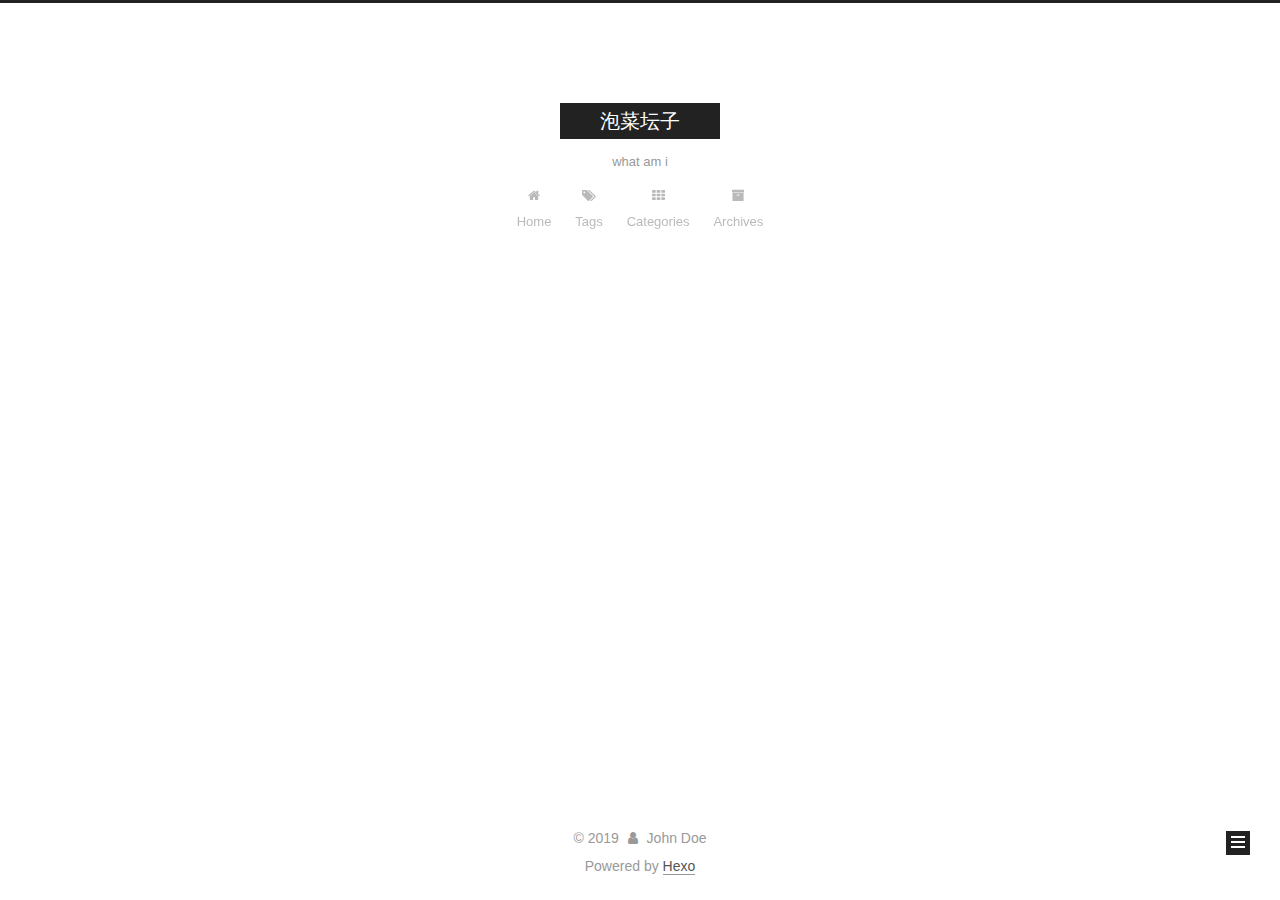
<file: categories/markdown/index.html>
<!DOCTYPE html>



  


<html class="theme-next muse use-motion" lang>
<head><meta name="generator" content="Hexo 3.8.0">
  <meta charset="UTF-8">
<meta http-equiv="X-UA-Compatible" content="IE=edge">
<meta name="viewport" content="width=device-width, initial-scale=1, maximum-scale=1">
<meta name="theme-color" content="#222">









<meta http-equiv="Cache-Control" content="no-transform">
<meta http-equiv="Cache-Control" content="no-siteapp">
















  
  
  <link href="/lib/fancybox/source/jquery.fancybox.css?v=2.1.5" rel="stylesheet" type="text/css">







<link href="/lib/font-awesome/css/font-awesome.min.css?v=4.6.2" rel="stylesheet" type="text/css">

<link href="/css/main.css?v=" rel="stylesheet" type="text/css">


  <link rel="apple-touch-icon" sizes="180x180" href="/images/apple-touch-icon-next.png?v=">


  <link rel="icon" type="image/png" sizes="32x32" href="/images/favicon-32x32-next.png?v=">


  <link rel="icon" type="image/png" sizes="16x16" href="/images/favicon-16x16-next.png?v=">


  <link rel="mask-icon" href="/images/logo.svg?v=" color="#222">





  <meta name="keywords" content="Hexo, NexT">










<meta property="og:type" content="website">
<meta property="og:title" content="泡菜坛子">
<meta property="og:url" content="http://yoursite.com/categories/markdown/index.html">
<meta property="og:site_name" content="泡菜坛子">
<meta property="og:locale" content="default">
<meta name="twitter:card" content="summary">
<meta name="twitter:title" content="泡菜坛子">



<script type="text/javascript" id="hexo.configurations">
  var NexT = window.NexT || {};
  var CONFIG = {
    root: '/',
    scheme: 'Muse',
    version: '',
    sidebar: {"position":"left","display":"post","offset":12,"b2t":false,"scrollpercent":false,"onmobile":false},
    fancybox: true,
    tabs: true,
    motion: {"enable":true,"async":false,"transition":{"post_block":"fadeIn","post_header":"slideDownIn","post_body":"slideDownIn","coll_header":"slideLeftIn","sidebar":"slideUpIn"}},
    duoshuo: {
      userId: '0',
      author: 'Author'
    },
    algolia: {
      applicationID: '',
      apiKey: '',
      indexName: '',
      hits: {"per_page":10},
      labels: {"input_placeholder":"Search for Posts","hits_empty":"We didn't find any results for the search: ${query}","hits_stats":"${hits} results found in ${time} ms"}
    }
  };
</script>



  <link rel="canonical" href="http://yoursite.com/categories/markdown/">





  <title>Category: markdown | 泡菜坛子</title>
  








</head>

<body itemscope itemtype="http://schema.org/WebPage" lang="default">

  
  
    
  

  <div class="container sidebar-position-left ">
    <div class="headband"></div>

    <header id="header" class="header" itemscope itemtype="http://schema.org/WPHeader">
      <div class="header-inner"><div class="site-brand-wrapper">
  <div class="site-meta ">
    

    <div class="custom-logo-site-title">
      <a href="/" class="brand" rel="start">
        <span class="logo-line-before"><i></i></span>
        <span class="site-title">泡菜坛子</span>
        <span class="logo-line-after"><i></i></span>
      </a>
    </div>
      
        <p class="site-subtitle">what am i</p>
      
  </div>

  <div class="site-nav-toggle">
    <button>
      <span class="btn-bar"></span>
      <span class="btn-bar"></span>
      <span class="btn-bar"></span>
    </button>
  </div>
</div>

<nav class="site-nav">
  

  
    <ul id="menu" class="menu">
      
        
        <li class="menu-item menu-item-home">
          <a href="/" rel="section">
            
              <i class="menu-item-icon fa fa-fw fa-home"></i> <br>
            
            Home
          </a>
        </li>
      
        
        <li class="menu-item menu-item-tags">
          <a href="/tags/" rel="section">
            
              <i class="menu-item-icon fa fa-fw fa-tags"></i> <br>
            
            Tags
          </a>
        </li>
      
        
        <li class="menu-item menu-item-categories">
          <a href="/categories/" rel="section">
            
              <i class="menu-item-icon fa fa-fw fa-th"></i> <br>
            
            Categories
          </a>
        </li>
      
        
        <li class="menu-item menu-item-archives">
          <a href="/archives/" rel="section">
            
              <i class="menu-item-icon fa fa-fw fa-archive"></i> <br>
            
            Archives
          </a>
        </li>
      

      
    </ul>
  

  
</nav>



 </div>
    </header>

    <main id="main" class="main">
      <div class="main-inner">
        <div class="content-wrap">
          <div id="content" class="content">
            

  
  
  
  <div class="post-block category">

    <div id="posts" class="posts-collapse">
      <div class="collection-title">
        <h1>markdown<small>Category</small>
        </h1>
      </div>

      
        

  <article class="post post-type-normal" itemscope itemtype="http://schema.org/Article">
    <header class="post-header">

      <h2 class="post-title">
        
            <a class="post-title-link" href="/2019/06/02/markdown学习/" itemprop="url">
              
                <span itemprop="name">markdown学习</span>
              
            </a>
        
      </h2>

      <div class="post-meta">
        <time class="post-time" itemprop="dateCreated" datetime="2019-06-02T17:54:58+08:00" content="2019-06-02">
          06-02
        </time>
      </div>

    </header>
  </article>


      
    </div>

  </div>
  
  
  

  



          </div>
          


          

        </div>
        
          
  
  <div class="sidebar-toggle">
    <div class="sidebar-toggle-line-wrap">
      <span class="sidebar-toggle-line sidebar-toggle-line-first"></span>
      <span class="sidebar-toggle-line sidebar-toggle-line-middle"></span>
      <span class="sidebar-toggle-line sidebar-toggle-line-last"></span>
    </div>
  </div>

  <aside id="sidebar" class="sidebar">
    
    <div class="sidebar-inner">

      

      

      <section class="site-overview-wrap sidebar-panel sidebar-panel-active">
        <div class="site-overview">
          <div class="site-author motion-element" itemprop="author" itemscope itemtype="http://schema.org/Person">
            
              <p class="site-author-name" itemprop="name">John Doe</p>
              <p class="site-description motion-element" itemprop="description"></p>
          </div>

          <nav class="site-state motion-element">

            
              <div class="site-state-item site-state-posts">
              
                <a href="/archives/">
              
                  <span class="site-state-item-count">2</span>
                  <span class="site-state-item-name">posts</span>
                </a>
              </div>
            

            
              
              
              <div class="site-state-item site-state-categories">
                <a href="/categories/index.html">
                  <span class="site-state-item-count">1</span>
                  <span class="site-state-item-name">categories</span>
                </a>
              </div>
            

            

          </nav>

          

          

          
          

          
          

          

        </div>
      </section>

      

      

    </div>
  </aside>


        
      </div>
    </main>

    <footer id="footer" class="footer">
      <div class="footer-inner">
        <div class="copyright">&copy; <span itemprop="copyrightYear">2019</span>
  <span class="with-love">
    <i class="fa fa-user"></i>
  </span>
  <span class="author" itemprop="copyrightHolder">John Doe</span>

  
</div>


  <div class="powered-by">Powered by <a class="theme-link" target="_blank" href="https://hexo.io">Hexo</a></div>








        







        
      </div>
    </footer>

    
      <div class="back-to-top">
        <i class="fa fa-arrow-up"></i>
        
      </div>
    

    

  </div>

  

<script type="text/javascript">
  if (Object.prototype.toString.call(window.Promise) !== '[object Function]') {
    window.Promise = null;
  }
</script>









  












  
  
    <script type="text/javascript" src="/lib/jquery/index.js?v=2.1.3"></script>
  

  
  
    <script type="text/javascript" src="/lib/fastclick/lib/fastclick.min.js?v=1.0.6"></script>
  

  
  
    <script type="text/javascript" src="/lib/jquery_lazyload/jquery.lazyload.js?v=1.9.7"></script>
  

  
  
    <script type="text/javascript" src="/lib/velocity/velocity.min.js?v=1.2.1"></script>
  

  
  
    <script type="text/javascript" src="/lib/velocity/velocity.ui.min.js?v=1.2.1"></script>
  

  
  
    <script type="text/javascript" src="/lib/fancybox/source/jquery.fancybox.pack.js?v=2.1.5"></script>
  


  


  <script type="text/javascript" src="/js/src/utils.js?v="></script>

  <script type="text/javascript" src="/js/src/motion.js?v="></script>



  
  

  

  


  <script type="text/javascript" src="/js/src/bootstrap.js?v="></script>



  


  




	





  





  












  





  

  

  

  
  

  

  

  

</body>
</html>
</file>
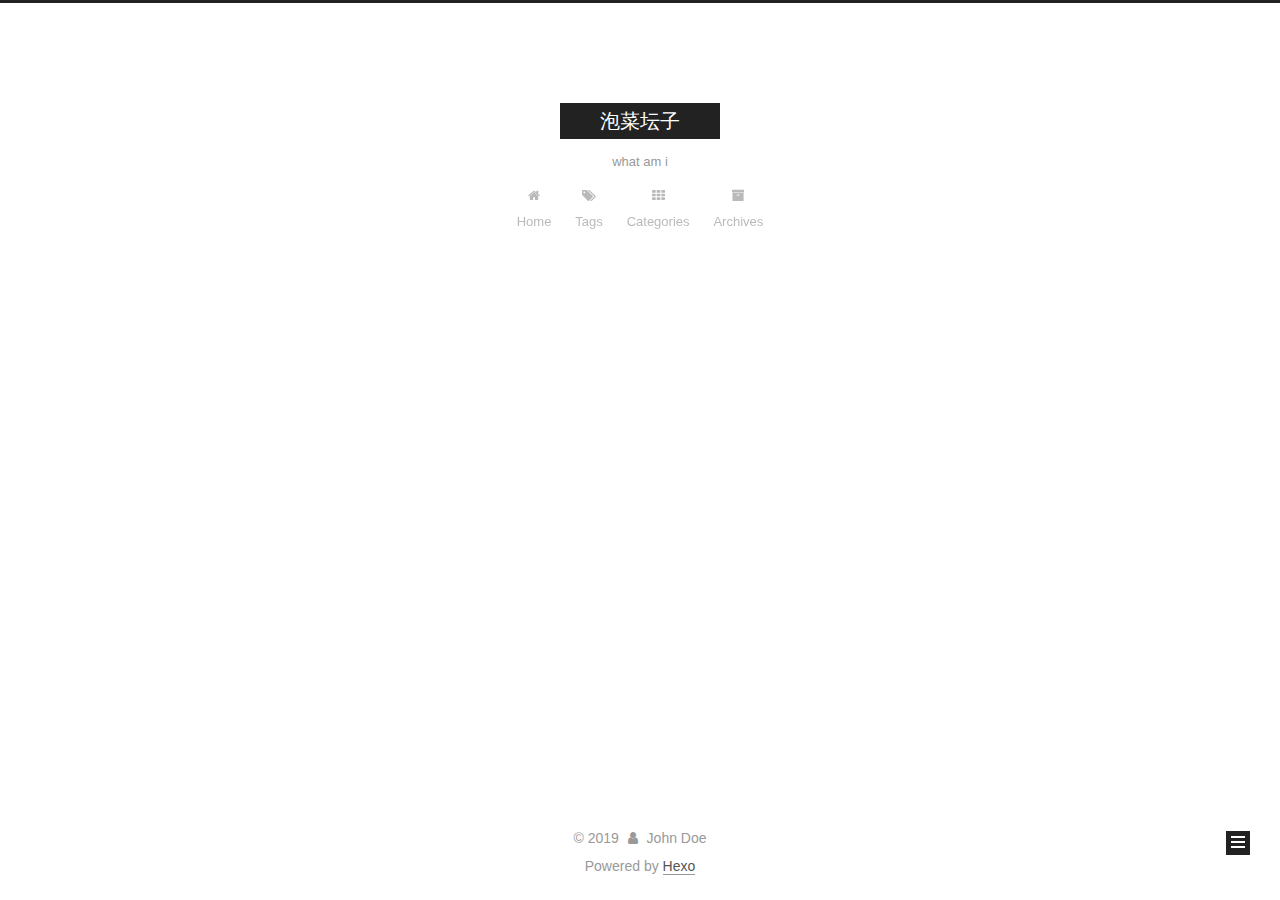
<file: archives/2019/05/index.html>
<!DOCTYPE html>



  


<html class="theme-next muse use-motion" lang>
<head><meta name="generator" content="Hexo 3.8.0">
  <meta charset="UTF-8">
<meta http-equiv="X-UA-Compatible" content="IE=edge">
<meta name="viewport" content="width=device-width, initial-scale=1, maximum-scale=1">
<meta name="theme-color" content="#222">









<meta http-equiv="Cache-Control" content="no-transform">
<meta http-equiv="Cache-Control" content="no-siteapp">
















  
  
  <link href="/lib/fancybox/source/jquery.fancybox.css?v=2.1.5" rel="stylesheet" type="text/css">







<link href="/lib/font-awesome/css/font-awesome.min.css?v=4.6.2" rel="stylesheet" type="text/css">

<link href="/css/main.css?v=" rel="stylesheet" type="text/css">


  <link rel="apple-touch-icon" sizes="180x180" href="/images/apple-touch-icon-next.png?v=">


  <link rel="icon" type="image/png" sizes="32x32" href="/images/favicon-32x32-next.png?v=">


  <link rel="icon" type="image/png" sizes="16x16" href="/images/favicon-16x16-next.png?v=">


  <link rel="mask-icon" href="/images/logo.svg?v=" color="#222">





  <meta name="keywords" content="Hexo, NexT">










<meta property="og:type" content="website">
<meta property="og:title" content="泡菜坛子">
<meta property="og:url" content="http://yoursite.com/archives/2019/05/index.html">
<meta property="og:site_name" content="泡菜坛子">
<meta property="og:locale" content="default">
<meta name="twitter:card" content="summary">
<meta name="twitter:title" content="泡菜坛子">



<script type="text/javascript" id="hexo.configurations">
  var NexT = window.NexT || {};
  var CONFIG = {
    root: '/',
    scheme: 'Muse',
    version: '',
    sidebar: {"position":"left","display":"post","offset":12,"b2t":false,"scrollpercent":false,"onmobile":false},
    fancybox: true,
    tabs: true,
    motion: {"enable":true,"async":false,"transition":{"post_block":"fadeIn","post_header":"slideDownIn","post_body":"slideDownIn","coll_header":"slideLeftIn","sidebar":"slideUpIn"}},
    duoshuo: {
      userId: '0',
      author: 'Author'
    },
    algolia: {
      applicationID: '',
      apiKey: '',
      indexName: '',
      hits: {"per_page":10},
      labels: {"input_placeholder":"Search for Posts","hits_empty":"We didn't find any results for the search: ${query}","hits_stats":"${hits} results found in ${time} ms"}
    }
  };
</script>



  <link rel="canonical" href="http://yoursite.com/archives/2019/05/">





  <title>Archive | 泡菜坛子</title>
  








</head>

<body itemscope itemtype="http://schema.org/WebPage" lang="default">

  
  
    
  

  <div class="container sidebar-position-left page-archive">
    <div class="headband"></div>

    <header id="header" class="header" itemscope itemtype="http://schema.org/WPHeader">
      <div class="header-inner"><div class="site-brand-wrapper">
  <div class="site-meta ">
    

    <div class="custom-logo-site-title">
      <a href="/" class="brand" rel="start">
        <span class="logo-line-before"><i></i></span>
        <span class="site-title">泡菜坛子</span>
        <span class="logo-line-after"><i></i></span>
      </a>
    </div>
      
        <p class="site-subtitle">what am i</p>
      
  </div>

  <div class="site-nav-toggle">
    <button>
      <span class="btn-bar"></span>
      <span class="btn-bar"></span>
      <span class="btn-bar"></span>
    </button>
  </div>
</div>

<nav class="site-nav">
  

  
    <ul id="menu" class="menu">
      
        
        <li class="menu-item menu-item-home">
          <a href="/" rel="section">
            
              <i class="menu-item-icon fa fa-fw fa-home"></i> <br>
            
            Home
          </a>
        </li>
      
        
        <li class="menu-item menu-item-tags">
          <a href="/tags/" rel="section">
            
              <i class="menu-item-icon fa fa-fw fa-tags"></i> <br>
            
            Tags
          </a>
        </li>
      
        
        <li class="menu-item menu-item-categories">
          <a href="/categories/" rel="section">
            
              <i class="menu-item-icon fa fa-fw fa-th"></i> <br>
            
            Categories
          </a>
        </li>
      
        
        <li class="menu-item menu-item-archives">
          <a href="/archives/" rel="section">
            
              <i class="menu-item-icon fa fa-fw fa-archive"></i> <br>
            
            Archives
          </a>
        </li>
      

      
    </ul>
  

  
</nav>



 </div>
    </header>

    <main id="main" class="main">
      <div class="main-inner">
        <div class="content-wrap">
          <div id="content" class="content">
            

  
  
  
  <div class="post-block archive">
    <div id="posts" class="posts-collapse">
      <span class="archive-move-on"></span>

      <span class="archive-page-counter">
        
        
        
          
        
        Um..! 2 posts in total. Keep on posting.
      </span>

      

        
        
        

        
          
          <div class="collection-title">
            <h1 class="archive-year" id="archive-year-2019">2019</h1>
          </div>
        
        

        

  <article class="post post-type-normal" itemscope itemtype="http://schema.org/Article">
    <header class="post-header">

      <h2 class="post-title">
        
            <a class="post-title-link" href="/2019/05/31/开始/" itemprop="url">
              
                <span itemprop="name">开始</span>
              
            </a>
        
      </h2>

      <div class="post-meta">
        <time class="post-time" itemprop="dateCreated" datetime="2019-05-31T15:03:54+08:00" content="2019-05-31">
          05-31
        </time>
      </div>

    </header>
  </article>



      

    </div>
  </div>
  
  
  

  



          </div>
          


          

        </div>
        
          
  
  <div class="sidebar-toggle">
    <div class="sidebar-toggle-line-wrap">
      <span class="sidebar-toggle-line sidebar-toggle-line-first"></span>
      <span class="sidebar-toggle-line sidebar-toggle-line-middle"></span>
      <span class="sidebar-toggle-line sidebar-toggle-line-last"></span>
    </div>
  </div>

  <aside id="sidebar" class="sidebar">
    
    <div class="sidebar-inner">

      

      

      <section class="site-overview-wrap sidebar-panel sidebar-panel-active">
        <div class="site-overview">
          <div class="site-author motion-element" itemprop="author" itemscope itemtype="http://schema.org/Person">
            
              <p class="site-author-name" itemprop="name">John Doe</p>
              <p class="site-description motion-element" itemprop="description"></p>
          </div>

          <nav class="site-state motion-element">

            
              <div class="site-state-item site-state-posts">
              
                <a href="/archives/">
              
                  <span class="site-state-item-count">2</span>
                  <span class="site-state-item-name">posts</span>
                </a>
              </div>
            

            
              
              
              <div class="site-state-item site-state-categories">
                <a href="/categories/index.html">
                  <span class="site-state-item-count">1</span>
                  <span class="site-state-item-name">categories</span>
                </a>
              </div>
            

            

          </nav>

          

          

          
          

          
          

          

        </div>
      </section>

      

      

    </div>
  </aside>


        
      </div>
    </main>

    <footer id="footer" class="footer">
      <div class="footer-inner">
        <div class="copyright">&copy; <span itemprop="copyrightYear">2019</span>
  <span class="with-love">
    <i class="fa fa-user"></i>
  </span>
  <span class="author" itemprop="copyrightHolder">John Doe</span>

  
</div>


  <div class="powered-by">Powered by <a class="theme-link" target="_blank" href="https://hexo.io">Hexo</a></div>








        







        
      </div>
    </footer>

    
      <div class="back-to-top">
        <i class="fa fa-arrow-up"></i>
        
      </div>
    

    

  </div>

  

<script type="text/javascript">
  if (Object.prototype.toString.call(window.Promise) !== '[object Function]') {
    window.Promise = null;
  }
</script>









  












  
  
    <script type="text/javascript" src="/lib/jquery/index.js?v=2.1.3"></script>
  

  
  
    <script type="text/javascript" src="/lib/fastclick/lib/fastclick.min.js?v=1.0.6"></script>
  

  
  
    <script type="text/javascript" src="/lib/jquery_lazyload/jquery.lazyload.js?v=1.9.7"></script>
  

  
  
    <script type="text/javascript" src="/lib/velocity/velocity.min.js?v=1.2.1"></script>
  

  
  
    <script type="text/javascript" src="/lib/velocity/velocity.ui.min.js?v=1.2.1"></script>
  

  
  
    <script type="text/javascript" src="/lib/fancybox/source/jquery.fancybox.pack.js?v=2.1.5"></script>
  


  


  <script type="text/javascript" src="/js/src/utils.js?v="></script>

  <script type="text/javascript" src="/js/src/motion.js?v="></script>



  
  

  

  


  <script type="text/javascript" src="/js/src/bootstrap.js?v="></script>



  


  




	





  





  












  





  

  

  

  
  

  

  

  

</body>
</html>
</file>
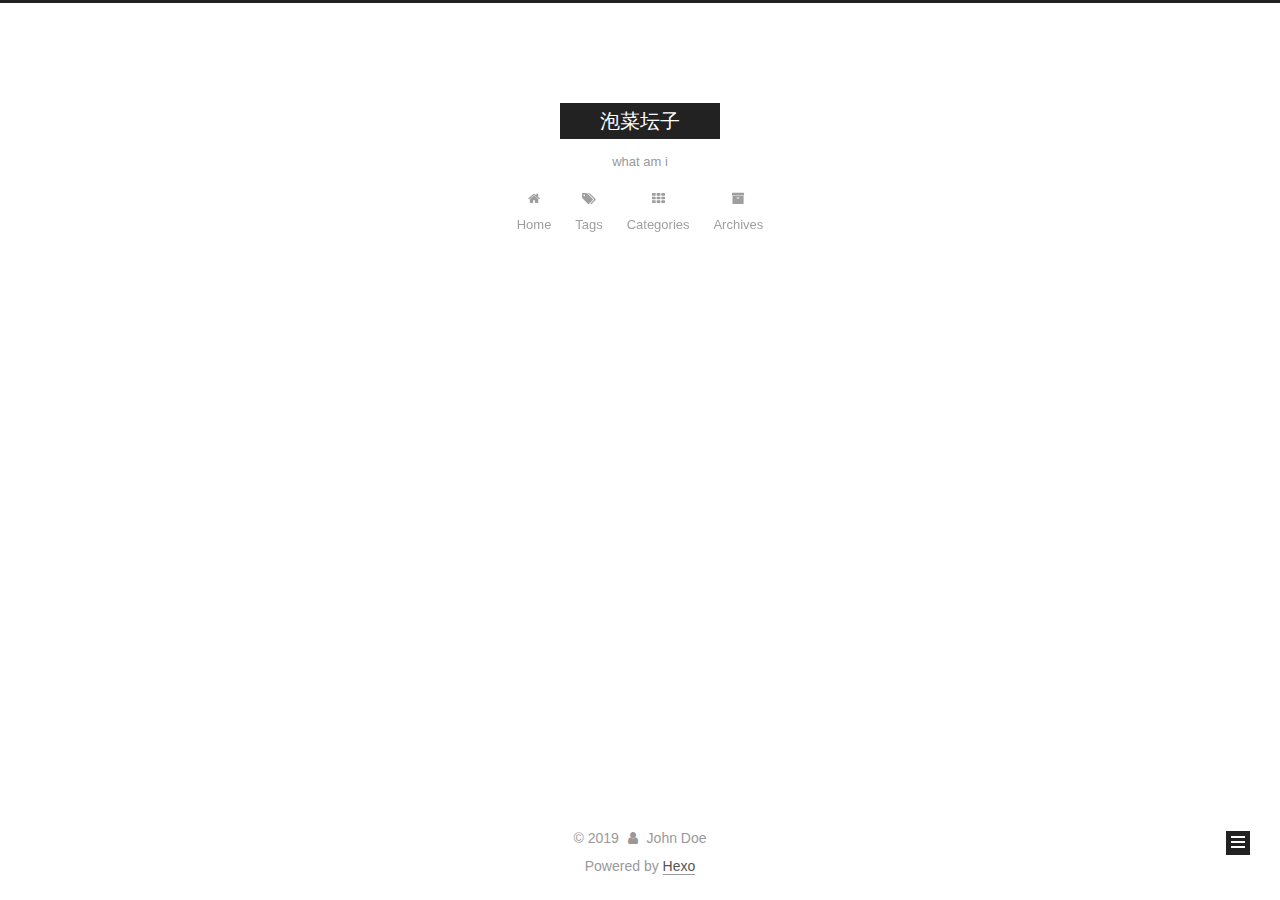
<file: archives/2019/06/index.html>
<!DOCTYPE html>



  


<html class="theme-next muse use-motion" lang>
<head><meta name="generator" content="Hexo 3.8.0">
  <meta charset="UTF-8">
<meta http-equiv="X-UA-Compatible" content="IE=edge">
<meta name="viewport" content="width=device-width, initial-scale=1, maximum-scale=1">
<meta name="theme-color" content="#222">









<meta http-equiv="Cache-Control" content="no-transform">
<meta http-equiv="Cache-Control" content="no-siteapp">
















  
  
  <link href="/lib/fancybox/source/jquery.fancybox.css?v=2.1.5" rel="stylesheet" type="text/css">







<link href="/lib/font-awesome/css/font-awesome.min.css?v=4.6.2" rel="stylesheet" type="text/css">

<link href="/css/main.css?v=" rel="stylesheet" type="text/css">


  <link rel="apple-touch-icon" sizes="180x180" href="/images/apple-touch-icon-next.png?v=">


  <link rel="icon" type="image/png" sizes="32x32" href="/images/favicon-32x32-next.png?v=">


  <link rel="icon" type="image/png" sizes="16x16" href="/images/favicon-16x16-next.png?v=">


  <link rel="mask-icon" href="/images/logo.svg?v=" color="#222">





  <meta name="keywords" content="Hexo, NexT">










<meta property="og:type" content="website">
<meta property="og:title" content="泡菜坛子">
<meta property="og:url" content="http://yoursite.com/archives/2019/06/index.html">
<meta property="og:site_name" content="泡菜坛子">
<meta property="og:locale" content="default">
<meta name="twitter:card" content="summary">
<meta name="twitter:title" content="泡菜坛子">



<script type="text/javascript" id="hexo.configurations">
  var NexT = window.NexT || {};
  var CONFIG = {
    root: '/',
    scheme: 'Muse',
    version: '',
    sidebar: {"position":"left","display":"post","offset":12,"b2t":false,"scrollpercent":false,"onmobile":false},
    fancybox: true,
    tabs: true,
    motion: {"enable":true,"async":false,"transition":{"post_block":"fadeIn","post_header":"slideDownIn","post_body":"slideDownIn","coll_header":"slideLeftIn","sidebar":"slideUpIn"}},
    duoshuo: {
      userId: '0',
      author: 'Author'
    },
    algolia: {
      applicationID: '',
      apiKey: '',
      indexName: '',
      hits: {"per_page":10},
      labels: {"input_placeholder":"Search for Posts","hits_empty":"We didn't find any results for the search: ${query}","hits_stats":"${hits} results found in ${time} ms"}
    }
  };
</script>



  <link rel="canonical" href="http://yoursite.com/archives/2019/06/">





  <title>Archive | 泡菜坛子</title>
  








</head>

<body itemscope itemtype="http://schema.org/WebPage" lang="default">

  
  
    
  

  <div class="container sidebar-position-left page-archive">
    <div class="headband"></div>

    <header id="header" class="header" itemscope itemtype="http://schema.org/WPHeader">
      <div class="header-inner"><div class="site-brand-wrapper">
  <div class="site-meta ">
    

    <div class="custom-logo-site-title">
      <a href="/" class="brand" rel="start">
        <span class="logo-line-before"><i></i></span>
        <span class="site-title">泡菜坛子</span>
        <span class="logo-line-after"><i></i></span>
      </a>
    </div>
      
        <p class="site-subtitle">what am i</p>
      
  </div>

  <div class="site-nav-toggle">
    <button>
      <span class="btn-bar"></span>
      <span class="btn-bar"></span>
      <span class="btn-bar"></span>
    </button>
  </div>
</div>

<nav class="site-nav">
  

  
    <ul id="menu" class="menu">
      
        
        <li class="menu-item menu-item-home">
          <a href="/" rel="section">
            
              <i class="menu-item-icon fa fa-fw fa-home"></i> <br>
            
            Home
          </a>
        </li>
      
        
        <li class="menu-item menu-item-tags">
          <a href="/tags/" rel="section">
            
              <i class="menu-item-icon fa fa-fw fa-tags"></i> <br>
            
            Tags
          </a>
        </li>
      
        
        <li class="menu-item menu-item-categories">
          <a href="/categories/" rel="section">
            
              <i class="menu-item-icon fa fa-fw fa-th"></i> <br>
            
            Categories
          </a>
        </li>
      
        
        <li class="menu-item menu-item-archives">
          <a href="/archives/" rel="section">
            
              <i class="menu-item-icon fa fa-fw fa-archive"></i> <br>
            
            Archives
          </a>
        </li>
      

      
    </ul>
  

  
</nav>



 </div>
    </header>

    <main id="main" class="main">
      <div class="main-inner">
        <div class="content-wrap">
          <div id="content" class="content">
            

  
  
  
  <div class="post-block archive">
    <div id="posts" class="posts-collapse">
      <span class="archive-move-on"></span>

      <span class="archive-page-counter">
        
        
        
          
        
        Um..! 2 posts in total. Keep on posting.
      </span>

      

        
        
        

        
          
          <div class="collection-title">
            <h1 class="archive-year" id="archive-year-2019">2019</h1>
          </div>
        
        

        

  <article class="post post-type-normal" itemscope itemtype="http://schema.org/Article">
    <header class="post-header">

      <h2 class="post-title">
        
            <a class="post-title-link" href="/2019/06/02/markdown学习/" itemprop="url">
              
                <span itemprop="name">markdown学习</span>
              
            </a>
        
      </h2>

      <div class="post-meta">
        <time class="post-time" itemprop="dateCreated" datetime="2019-06-02T17:54:58+08:00" content="2019-06-02">
          06-02
        </time>
      </div>

    </header>
  </article>



      

    </div>
  </div>
  
  
  

  



          </div>
          


          

        </div>
        
          
  
  <div class="sidebar-toggle">
    <div class="sidebar-toggle-line-wrap">
      <span class="sidebar-toggle-line sidebar-toggle-line-first"></span>
      <span class="sidebar-toggle-line sidebar-toggle-line-middle"></span>
      <span class="sidebar-toggle-line sidebar-toggle-line-last"></span>
    </div>
  </div>

  <aside id="sidebar" class="sidebar">
    
    <div class="sidebar-inner">

      

      

      <section class="site-overview-wrap sidebar-panel sidebar-panel-active">
        <div class="site-overview">
          <div class="site-author motion-element" itemprop="author" itemscope itemtype="http://schema.org/Person">
            
              <p class="site-author-name" itemprop="name">John Doe</p>
              <p class="site-description motion-element" itemprop="description"></p>
          </div>

          <nav class="site-state motion-element">

            
              <div class="site-state-item site-state-posts">
              
                <a href="/archives/">
              
                  <span class="site-state-item-count">2</span>
                  <span class="site-state-item-name">posts</span>
                </a>
              </div>
            

            

            

          </nav>

          

          

          
          

          
          

          

        </div>
      </section>

      

      

    </div>
  </aside>


        
      </div>
    </main>

    <footer id="footer" class="footer">
      <div class="footer-inner">
        <div class="copyright">&copy; <span itemprop="copyrightYear">2019</span>
  <span class="with-love">
    <i class="fa fa-user"></i>
  </span>
  <span class="author" itemprop="copyrightHolder">John Doe</span>

  
</div>


  <div class="powered-by">Powered by <a class="theme-link" target="_blank" href="https://hexo.io">Hexo</a></div>








        







        
      </div>
    </footer>

    
      <div class="back-to-top">
        <i class="fa fa-arrow-up"></i>
        
      </div>
    

    

  </div>

  

<script type="text/javascript">
  if (Object.prototype.toString.call(window.Promise) !== '[object Function]') {
    window.Promise = null;
  }
</script>









  












  
  
    <script type="text/javascript" src="/lib/jquery/index.js?v=2.1.3"></script>
  

  
  
    <script type="text/javascript" src="/lib/fastclick/lib/fastclick.min.js?v=1.0.6"></script>
  

  
  
    <script type="text/javascript" src="/lib/jquery_lazyload/jquery.lazyload.js?v=1.9.7"></script>
  

  
  
    <script type="text/javascript" src="/lib/velocity/velocity.min.js?v=1.2.1"></script>
  

  
  
    <script type="text/javascript" src="/lib/velocity/velocity.ui.min.js?v=1.2.1"></script>
  

  
  
    <script type="text/javascript" src="/lib/fancybox/source/jquery.fancybox.pack.js?v=2.1.5"></script>
  


  


  <script type="text/javascript" src="/js/src/utils.js?v="></script>

  <script type="text/javascript" src="/js/src/motion.js?v="></script>



  
  

  

  


  <script type="text/javascript" src="/js/src/bootstrap.js?v="></script>



  


  




	





  





  












  





  

  

  

  
  

  

  

  

</body>
</html>
</file>
<file: css/main.css>
/* normalize.css v3.0.2 | MIT License | git.io/normalize */
html {
  font-family: sans-serif; /* 1 */
  -ms-text-size-adjust: 100%; /* 2 */
  -webkit-text-size-adjust: 100%; /* 2 */
}
body {
  margin: 0;
}
article,
aside,
details,
figcaption,
figure,
footer,
header,
hgroup,
main,
menu,
nav,
section,
summary {
  display: block;
}
audio,
canvas,
progress,
video {
  display: inline-block; /* 1 */
  vertical-align: baseline; /* 2 */
}
audio:not([controls]) {
  display: none;
  height: 0;
}
[hidden],
template {
  display: none;
}
a {
  background-color: transparent;
}
a:active,
a:hover {
  outline: 0;
}
abbr[title] {
  border-bottom: 1px dotted;
}
b,
strong {
  font-weight: bold;
}
dfn {
  font-style: italic;
}
h1 {
  font-size: 2em;
  margin: 0.67em 0;
}
mark {
  background: #ff0;
  color: #000;
}
small {
  font-size: 80%;
}
sub,
sup {
  font-size: 75%;
  line-height: 0;
  position: relative;
  vertical-align: baseline;
}
sup {
  top: -0.5em;
}
sub {
  bottom: -0.25em;
}
img {
  border: 0;
}
svg:not(:root) {
  overflow: hidden;
}
figure {
  margin: 1em 40px;
}
hr {
  -moz-box-sizing: content-box;
  box-sizing: content-box;
  height: 0;
}
pre {
  overflow: auto;
}
code,
kbd,
pre,
samp {
  font-family: monospace, monospace;
  font-size: 1em;
}
button,
input,
optgroup,
select,
textarea {
  color: inherit; /* 1 */
  font: inherit; /* 2 */
  margin: 0; /* 3 */
}
button {
  overflow: visible;
}
button,
select {
  text-transform: none;
}
button,
html input[type="button"],
input[type="reset"],
input[type="submit"] {
  -webkit-appearance: button; /* 2 */
  cursor: pointer; /* 3 */
}
button[disabled],
html input[disabled] {
  cursor: default;
}
button::-moz-focus-inner,
input::-moz-focus-inner {
  border: 0;
  padding: 0;
}
input {
  line-height: normal;
}
input[type="checkbox"],
input[type="radio"] {
  box-sizing: border-box; /* 1 */
  padding: 0; /* 2 */
}
input[type="number"]::-webkit-inner-spin-button,
input[type="number"]::-webkit-outer-spin-button {
  height: auto;
}
input[type="search"] {
  -webkit-appearance: textfield; /* 1 */
  -moz-box-sizing: content-box;
  -webkit-box-sizing: content-box; /* 2 */
  box-sizing: content-box;
}
input[type="search"]::-webkit-search-cancel-button,
input[type="search"]::-webkit-search-decoration {
  -webkit-appearance: none;
}
fieldset {
  border: 1px solid #c0c0c0;
  margin: 0 2px;
  padding: 0.35em 0.625em 0.75em;
}
legend {
  border: 0; /* 1 */
  padding: 0; /* 2 */
}
textarea {
  overflow: auto;
}
optgroup {
  font-weight: bold;
}
table {
  border-collapse: collapse;
  border-spacing: 0;
}
td,
th {
  padding: 0;
}
::selection {
  background: #262a30;
  color: #fff;
}
body {
  position: relative;
  font-family: 'Lato', "PingFang SC", "Microsoft YaHei", sans-serif;
  font-size: 14px;
  line-height: 2;
  color: #555;
  background: #fff;
}
@media (max-width: 767px) {
  body {
    padding-right: 0 !important;
  }
}
@media (min-width: 768px) and (max-width: 991px) {
  body {
    padding-right: 0 !important;
  }
}
@media (min-width: 1600px) {
  body {
    font-size: 16px;
  }
}
h1,
h2,
h3,
h4,
h5,
h6 {
  margin: 0;
  padding: 0;
  font-weight: bold;
  line-height: 1.5;
  font-family: 'Lato', "PingFang SC", "Microsoft YaHei", sans-serif;
}
h2,
h3,
h4,
h5,
h6 {
  margin: 20px 0 15px;
}
h1 {
  font-size: 22px;
}
@media (max-width: 767px) {
  h1 {
    font-size: 18px;
  }
}
h2 {
  font-size: 20px;
}
@media (max-width: 767px) {
  h2 {
    font-size: 16px;
  }
}
h3 {
  font-size: 18px;
}
@media (max-width: 767px) {
  h3 {
    font-size: 14px;
  }
}
h4 {
  font-size: 16px;
}
@media (max-width: 767px) {
  h4 {
    font-size: 12px;
  }
}
h5 {
  font-size: 14px;
}
@media (max-width: 767px) {
  h5 {
    font-size: 10px;
  }
}
h6 {
  font-size: 12px;
}
@media (max-width: 767px) {
  h6 {
    font-size: 8px;
  }
}
p {
  margin: 0 0 20px 0;
}
a {
  color: #555;
  text-decoration: none;
  outline: none;
  border-bottom: 1px solid #999;
  word-wrap: break-word;
}
a:hover {
  color: #222;
  border-bottom-color: #222;
}
blockquote {
  margin: 0;
  padding: 0;
}
img {
  display: block;
  margin: auto;
  max-width: 100%;
  height: auto;
}
hr {
  margin: 40px 0;
  height: 3px;
  border: none;
  background-color: #ddd;
  background-image: repeating-linear-gradient(-45deg, #fff, #fff 4px, transparent 4px, transparent 8px);
}
blockquote {
  padding: 0 15px;
  color: #666;
  border-left: 4px solid #ddd;
}
blockquote cite::before {
  content: "-";
  padding: 0 5px;
}
dt {
  font-weight: 700;
}
dd {
  margin: 0;
  padding: 0;
}
kbd {
  border: 1px solid #ccc;
  border-radius: 0.2em;
  box-shadow: 0.1em 0.1em 0.2em rgba(0,0,0,0.1);
  background-color: #f9f9f9;
  font-family: inherit;
  background-image: -webkit-linear-gradient(top, #eee, #fff, #eee);
  padding: 0.1em 0.3em;
  white-space: nowrap;
}
.text-left {
  text-align: left;
}
.text-center {
  text-align: center;
}
.text-right {
  text-align: right;
}
.text-justify {
  text-align: justify;
}
.text-nowrap {
  white-space: nowrap;
}
.text-lowercase {
  text-transform: lowercase;
}
.text-uppercase {
  text-transform: uppercase;
}
.text-capitalize {
  text-transform: capitalize;
}
.center-block {
  display: block;
  margin-left: auto;
  margin-right: auto;
}
.clearfix:before,
.clearfix:after {
  content: " ";
  display: table;
}
.clearfix:after {
  clear: both;
}
.pullquote {
  width: 45%;
}
.pullquote.left {
  float: left;
  margin-left: 5px;
  margin-right: 10px;
}
.pullquote.right {
  float: right;
  margin-left: 10px;
  margin-right: 5px;
}
.affix.affix.affix {
  position: fixed;
}
.translation {
  margin-top: -20px;
  font-size: 14px;
  color: #999;
}
.scrollbar-measure {
  width: 100px;
  height: 100px;
  overflow: scroll;
  position: absolute;
  top: -9999px;
}
.use-motion .motion-element {
  opacity: 0;
}
table {
  margin: 20px 0;
  width: 100%;
  border-collapse: collapse;
  border-spacing: 0;
  border: 1px solid #ddd;
  font-size: 14px;
  table-layout: fixed;
  word-wrap: break-all;
}
table>tbody>tr:nth-of-type(odd) {
  background-color: #f9f9f9;
}
table>tbody>tr:hover {
  background-color: #f5f5f5;
}
caption,
th,
td {
  padding: 8px;
  text-align: left;
  vertical-align: middle;
  font-weight: normal;
}
th,
td {
  border-bottom: 3px solid #ddd;
  border-right: 1px solid #eee;
}
th {
  padding-bottom: 10px;
  font-weight: 700;
}
td {
  border-bottom-width: 1px;
}
html,
body {
  height: 100%;
}
.container {
  position: relative;
  min-height: 100%;
}
.header-inner {
  margin: 0 auto;
  padding: 100px 0 70px;
  width: 700px;
}
@media (min-width: 1600px) {
  .container .header-inner {
    width: 900px;
  }
}
.main {
  padding-bottom: 150px;
}
.main-inner {
  margin: 0 auto;
  width: 700px;
}
@media (min-width: 1600px) {
  .container .main-inner {
    width: 900px;
  }
}
.footer {
  position: absolute;
  left: 0;
  bottom: 0;
  width: 100%;
  min-height: 50px;
}
.footer-inner {
  box-sizing: border-box;
  margin: 20px auto;
  width: 700px;
}
@media (min-width: 1600px) {
  .container .footer-inner {
    width: 900px;
  }
}
pre,
.highlight {
  overflow: auto;
  margin: 20px 0;
  padding: 0;
  font-size: 13px;
  color: #4d4d4c;
  background: #f7f7f7;
  line-height: 1.6;
}
pre,
code {
  font-family: consolas, Menlo, "PingFang SC", "Microsoft YaHei", monospace;
}
code {
  padding: 2px 4px;
  word-wrap: break-word;
  color: #555;
  background: #eee;
  border-radius: 3px;
  font-size: 13px;
}
pre {
  padding: 10px;
}
pre code {
  padding: 0;
  color: #4d4d4c;
  background: none;
  text-shadow: none;
}
.highlight {
  border-radius: 1px;
}
.highlight pre {
  border: none;
  margin: 0;
  padding: 10px 0;
}
.highlight table {
  margin: 0;
  width: auto;
  border: none;
}
.highlight td {
  border: none;
  padding: 0;
}
.highlight figcaption {
  font-size: 1em;
  color: #4d4d4c;
  line-height: 1em;
  margin-bottom: 1em;
}
.highlight figcaption:before,
.highlight figcaption:after {
  content: " ";
  display: table;
}
.highlight figcaption:after {
  clear: both;
}
.highlight figcaption a {
  float: right;
  color: #4d4d4c;
}
.highlight figcaption a:hover {
  border-bottom-color: #4d4d4c;
}
.highlight .gutter pre {
  padding-left: 10px;
  padding-right: 10px;
  color: #869194;
  text-align: right;
  background-color: #eff2f3;
}
.highlight .code pre {
  width: 100%;
  padding-left: 10px;
  padding-right: 10px;
  background-color: #f7f7f7;
}
.highlight .line {
  height: 20px;
}
.gutter {
  -webkit-user-select: none;
  -moz-user-select: none;
  -ms-user-select: none;
  user-select: none;
}
.gist table {
  width: auto;
}
.gist table td {
  border: none;
}
pre .deletion {
  background: #fdd;
}
pre .addition {
  background: #dfd;
}
pre .meta {
  color: #8959a8;
}
pre .comment {
  color: #8e908c;
}
pre .variable,
pre .attribute,
pre .tag,
pre .regexp,
pre .ruby .constant,
pre .xml .tag .title,
pre .xml .pi,
pre .xml .doctype,
pre .html .doctype,
pre .css .id,
pre .css .class,
pre .css .pseudo {
  color: #c82829;
}
pre .number,
pre .preprocessor,
pre .built_in,
pre .literal,
pre .params,
pre .constant,
pre .command {
  color: #f5871f;
}
pre .ruby .class .title,
pre .css .rules .attribute,
pre .string,
pre .value,
pre .inheritance,
pre .header,
pre .ruby .symbol,
pre .xml .cdata,
pre .special,
pre .number,
pre .formula {
  color: #718c00;
}
pre .title,
pre .css .hexcolor {
  color: #3e999f;
}
pre .function,
pre .python .decorator,
pre .python .title,
pre .ruby .function .title,
pre .ruby .title .keyword,
pre .perl .sub,
pre .javascript .title,
pre .coffeescript .title {
  color: #4271ae;
}
pre .keyword,
pre .javascript .function {
  color: #8959a8;
}
.full-image.full-image.full-image.full-image {
  border: none;
  max-width: 100%;
  width: auto;
  margin: 20px auto 25px;
}
@media (min-width: 992px) {
  .full-image.full-image.full-image.full-image {
    max-width: none;
    width: 110%;
    margin: 25px -5%;
  }
}
.blockquote-center,
.page-home .post-type-quote blockquote,
.page-post-detail .post-type-quote blockquote {
  position: relative;
  margin: 40px 0;
  padding: 0;
  border-left: none;
  text-align: center;
}
.blockquote-center::before,
.page-home .post-type-quote blockquote::before,
.page-post-detail .post-type-quote blockquote::before,
.blockquote-center::after,
.page-home .post-type-quote blockquote::after,
.page-post-detail .post-type-quote blockquote::after {
  position: absolute;
  content: ' ';
  display: block;
  width: 100%;
  height: 24px;
  opacity: 0.2;
  background-repeat: no-repeat;
  background-position: 0 -6px;
  background-size: 22px 22px;
}
.blockquote-center::before,
.page-home .post-type-quote blockquote::before,
.page-post-detail .post-type-quote blockquote::before {
  top: -20px;
  background-image: url("../images/quote-l.svg");
  border-top: 1px solid #ccc;
}
.blockquote-center::after,
.page-home .post-type-quote blockquote::after,
.page-post-detail .post-type-quote blockquote::after {
  bottom: -20px;
  background-image: url("../images/quote-r.svg");
  border-bottom: 1px solid #ccc;
  background-position: 100% 8px;
}
.blockquote-center p,
.page-home .post-type-quote blockquote p,
.page-post-detail .post-type-quote blockquote p,
.blockquote-center div,
.page-home .post-type-quote blockquote div,
.page-post-detail .post-type-quote blockquote div {
  text-align: center;
}
.post .post-body .group-picture img {
  box-sizing: border-box;
  padding: 0 3px;
  border: none;
}
.post .group-picture-row {
  overflow: hidden;
  margin-top: 6px;
}
.post .group-picture-row:first-child {
  margin-top: 0;
}
.post .group-picture-column {
  float: left;
}
.page-post-detail .post-body .group-picture-column {
  float: none;
  margin-top: 10px;
  width: auto !important;
}
.page-post-detail .post-body .group-picture-column img {
  margin: 0 auto;
}
.page-archive .group-picture-container {
  overflow: hidden;
}
.page-archive .group-picture-row {
  float: left;
}
.page-archive .group-picture-row:first-child {
  margin-top: 6px;
}
.page-archive .group-picture-column {
  max-width: 150px;
  max-height: 150px;
}
.post-body .note {
  position: relative;
  padding: 15px;
  margin-bottom: 20px;
  border: 1px solid #eee;
  border-left-width: 5px;
  border-radius: 3px;
}
.post-body .note h2,
.post-body .note h3,
.post-body .note h4,
.post-body .note h5,
.post-body .note h6 {
  margin-top: 0;
  margin-bottom: 0;
  border-bottom: initial;
  padding-top: 0 !important;
}
.post-body .note p:first-child,
.post-body .note ul:first-child,
.post-body .note ol:first-child,
.post-body .note table:first-child,
.post-body .note pre:first-child,
.post-body .note blockquote:first-child {
  margin-top: 0;
}
.post-body .note p:last-child,
.post-body .note ul:last-child,
.post-body .note ol:last-child,
.post-body .note table:last-child,
.post-body .note pre:last-child,
.post-body .note blockquote:last-child {
  margin-bottom: 0;
}
.post-body .note.default {
  border-left-color: #777;
}
.post-body .note.default h2,
.post-body .note.default h3,
.post-body .note.default h4,
.post-body .note.default h5,
.post-body .note.default h6 {
  color: #777;
}
.post-body .note.primary {
  border-left-color: #6f42c1;
}
.post-body .note.primary h2,
.post-body .note.primary h3,
.post-body .note.primary h4,
.post-body .note.primary h5,
.post-body .note.primary h6 {
  color: #6f42c1;
}
.post-body .note.info {
  border-left-color: #428bca;
}
.post-body .note.info h2,
.post-body .note.info h3,
.post-body .note.info h4,
.post-body .note.info h5,
.post-body .note.info h6 {
  color: #428bca;
}
.post-body .note.success {
  border-left-color: #5cb85c;
}
.post-body .note.success h2,
.post-body .note.success h3,
.post-body .note.success h4,
.post-body .note.success h5,
.post-body .note.success h6 {
  color: #5cb85c;
}
.post-body .note.warning {
  border-left-color: #f0ad4e;
}
.post-body .note.warning h2,
.post-body .note.warning h3,
.post-body .note.warning h4,
.post-body .note.warning h5,
.post-body .note.warning h6 {
  color: #f0ad4e;
}
.post-body .note.danger {
  border-left-color: #d9534f;
}
.post-body .note.danger h2,
.post-body .note.danger h3,
.post-body .note.danger h4,
.post-body .note.danger h5,
.post-body .note.danger h6 {
  color: #d9534f;
}
.post-body .label {
  display: inline;
  padding: 0 2px;
  white-space: nowrap;
}
.post-body .label.default {
  background-color: #f0f0f0;
}
.post-body .label.primary {
  background-color: #efe6f7;
}
.post-body .label.info {
  background-color: #e5f2f8;
}
.post-body .label.success {
  background-color: #e7f4e9;
}
.post-body .label.warning {
  background-color: #fcf6e1;
}
.post-body .label.danger {
  background-color: #fae8eb;
}
.post-body .tabs {
  position: relative;
  display: block;
  margin-bottom: 20px;
  padding-top: 10px;
}
.post-body .tabs ul.nav-tabs {
  margin: 0;
  padding: 0;
  display: flex;
  margin-bottom: -1px;
}
@media (max-width: 413px) {
  .post-body .tabs ul.nav-tabs {
    display: block;
    margin-bottom: 5px;
  }
}
.post-body .tabs ul.nav-tabs li.tab {
  list-style-type: none !important;
  margin: 0 0.25em 0 0;
  border-top: 3px solid transparent;
  border-left: 1px solid transparent;
  border-right: 1px solid transparent;
}
@media (max-width: 413px) {
  .post-body .tabs ul.nav-tabs li.tab {
    margin: initial;
    border-top: 1px solid transparent;
    border-left: 3px solid transparent;
    border-right: 1px solid transparent;
    border-bottom: 1px solid transparent;
  }
}
.post-body .tabs ul.nav-tabs li.tab a {
  outline: 0;
  border-bottom: initial;
  display: block;
  line-height: 1.8em;
  padding: 0.25em 0.75em;
  transition-duration: 0.2s;
  transition-timing-function: ease-out;
  transition-delay: 0s;
}
.post-body .tabs ul.nav-tabs li.tab a i {
  width: 1.285714285714286em;
}
.post-body .tabs ul.nav-tabs li.tab.active {
  border-top: 3px solid #fc6423;
  border-left: 1px solid #ddd;
  border-right: 1px solid #ddd;
  background-color: #fff;
}
@media (max-width: 413px) {
  .post-body .tabs ul.nav-tabs li.tab.active {
    border-top: 1px solid #ddd;
    border-left: 3px solid #fc6423;
    border-right: 1px solid #ddd;
    border-bottom: 1px solid #ddd;
  }
}
.post-body .tabs ul.nav-tabs li.tab.active a {
  cursor: default;
  color: #555;
}
.post-body .tabs .tab-content {
  background-color: #fff;
}
.post-body .tabs .tab-content .tab-pane {
  border: 1px solid #ddd;
  padding: 20px 20px 0 20px;
}
.post-body .tabs .tab-content .tab-pane:not(.active) {
  display: none !important;
}
.post-body .tabs .tab-content .tab-pane.active {
  display: block !important;
}
.btn {
  display: inline-block;
  padding: 0 20px;
  font-size: 14px;
  color: #fff;
  background: #222;
  border: 2px solid #222;
  text-decoration: none;
  border-radius: 0;
  transition-property: background-color;
  transition-duration: 0.2s;
  transition-timing-function: ease-in-out;
  transition-delay: 0s;
  line-height: 2;
}
.btn:hover {
  border-color: #222;
  color: #222;
  background: #fff;
}
.btn +.btn {
  margin: 0 0 8px 8px;
}
.btn .fa-fw {
  width: 1.285714285714286em;
  text-align: left;
}
.btn-bar {
  display: block;
  width: 22px;
  height: 2px;
  background: #555;
  border-radius: 1px;
}
.btn-bar+.btn-bar {
  margin-top: 4px;
}
.pagination {
  margin: 120px 0 40px;
  text-align: center;
  border-top: 1px solid #eee;
}
.page-number-basic,
.pagination .prev,
.pagination .next,
.pagination .page-number,
.pagination .space {
  display: inline-block;
  position: relative;
  top: -1px;
  margin: 0 10px;
  padding: 0 11px;
}
@media (max-width: 767px) {
  .page-number-basic,
  .pagination .prev,
  .pagination .next,
  .pagination .page-number,
  .pagination .space {
    margin: 0 5px;
  }
}
.pagination .prev,
.pagination .next,
.pagination .page-number {
  border-bottom: 0;
  border-top: 1px solid #eee;
  transition-property: border-color;
  transition-duration: 0.2s;
  transition-timing-function: ease-in-out;
  transition-delay: 0s;
}
.pagination .prev:hover,
.pagination .next:hover,
.pagination .page-number:hover {
  border-top-color: #222;
}
.pagination .space {
  padding: 0;
  margin: 0;
}
.pagination .prev {
  margin-left: 0;
}
.pagination .next {
  margin-right: 0;
}
.pagination .page-number.current {
  color: #fff;
  background: #ccc;
  border-top-color: #ccc;
}
@media (max-width: 767px) {
  .pagination {
    border-top: none;
  }
  .pagination .prev,
  .pagination .next,
  .pagination .page-number {
    margin-bottom: 10px;
    border-top: 0;
    border-bottom: 1px solid #eee;
    padding: 0 10px;
  }
  .pagination .prev:hover,
  .pagination .next:hover,
  .pagination .page-number:hover {
    border-bottom-color: #222;
  }
}
.comments {
  margin: 60px 20px 0;
}
.tag-cloud {
  text-align: center;
}
.tag-cloud a {
  display: inline-block;
  margin: 10px;
}
.back-to-top {
  box-sizing: border-box;
  position: fixed;
  bottom: -100px;
  right: 30px;
  z-index: 1050;
  padding: 0 6px;
  width: 24px;
  background: #222;
  font-size: 12px;
  opacity: 1;
  color: #fff;
  cursor: pointer;
  text-align: center;
  -webkit-transform: translateZ(0);
  transition-property: bottom;
  transition-duration: 0.2s;
  transition-timing-function: ease-in-out;
  transition-delay: 0s;
}
@media (min-width: 768px) and (max-width: 991px) {
  .back-to-top {
    display: none !important;
  }
}
@media (max-width: 767px) {
  .back-to-top {
    display: none !important;
  }
}
.back-to-top.back-to-top-on {
  bottom: 19px;
}
.header {
  background: transparent;
}
.header-inner {
  position: relative;
}
.headband {
  height: 3px;
  background: #222;
}
.site-meta {
  margin: 0;
  text-align: center;
}
@media (max-width: 767px) {
  .site-meta {
    text-align: center;
  }
}
.brand {
  position: relative;
  display: inline-block;
  padding: 0 40px;
  color: #fff;
  background: #222;
  border-bottom: none;
}
.brand:hover {
  color: #fff;
}
.logo {
  display: inline-block;
  margin-right: 5px;
  line-height: 36px;
  vertical-align: top;
}
.site-title {
  display: inline-block;
  vertical-align: top;
  line-height: 36px;
  font-size: 20px;
  font-weight: normal;
  font-family: 'Lato', "PingFang SC", "Microsoft YaHei", sans-serif;
}
.site-subtitle {
  margin-top: 10px;
  font-size: 13px;
  color: #999;
}
.use-motion .brand {
  opacity: 0;
}
.use-motion .logo,
.use-motion .site-title,
.use-motion .site-subtitle {
  opacity: 0;
  position: relative;
  top: -10px;
}
.site-nav-toggle {
  display: none;
  position: absolute;
  top: 10px;
  left: 10px;
}
@media (max-width: 767px) {
  .site-nav-toggle {
    display: block;
  }
}
.site-nav-toggle button {
  margin-top: 2px;
  padding: 9px 10px;
  background: transparent;
  border: none;
}
@media (max-width: 767px) {
  .site-nav {
    display: none;
    margin: 0 -10px;
    padding: 0 10px;
    clear: both;
    border-top: 1px solid #ddd;
  }
}
@media (min-width: 768px) and (max-width: 991px) {
  .site-nav {
    display: block !important;
  }
}
@media (min-width: 992px) {
  .site-nav {
    display: block !important;
  }
}
.menu {
  margin-top: 20px;
  padding-left: 0;
  text-align: center;
}
.menu .menu-item {
  display: inline-block;
  margin: 0 10px;
  list-style: none;
}
@media screen and (max-width: 767px) {
  .menu .menu-item {
    margin-top: 10px;
  }
}
.menu .menu-item a {
  display: block;
  font-size: 13px;
  line-height: inherit;
  border-bottom: 1px solid transparent;
  transition-property: border-color;
  transition-duration: 0.2s;
  transition-timing-function: ease-in-out;
  transition-delay: 0s;
}
.menu .menu-item a:hover {
  border-bottom-color: #222;
}
.menu .menu-item .fa {
  margin-right: 5px;
}
.use-motion .menu-item {
  opacity: 0;
}
.post-body {
  font-family: 'Lato', "PingFang SC", "Microsoft YaHei", sans-serif;
}
@media (max-width: 767px) {
  .post-body {
    word-break: break-word;
  }
}
.post-body .fancybox img {
  display: block !important;
  margin: 0 auto;
  cursor: pointer;
  cursor: zoom-in;
  cursor: -webkit-zoom-in;
}
.post-body .image-caption,
.post-body .figure .caption {
  margin: -20px auto 15px;
  text-align: center;
  font-size: 14px;
  color: #999;
  font-weight: bold;
  line-height: 1;
}
.post-sticky-flag {
  display: inline-block;
  font-size: 16px;
  -ms-transform: rotate(30deg);
  -webkit-transform: rotate(30deg);
  -moz-transform: rotate(30deg);
  -ms-transform: rotate(30deg);
  -o-transform: rotate(30deg);
  transform: rotate(30deg);
}
.use-motion .post-block,
.use-motion .pagination,
.use-motion .comments {
  opacity: 0;
}
.use-motion .post-header {
  opacity: 0;
}
.use-motion .post-body {
  opacity: 0;
}
.use-motion .collection-title {
  opacity: 0;
}
.posts-expand {
  padding-top: 40px;
}
@media (max-width: 767px) {
  .posts-expand {
    margin: 0 20px;
  }
  .post-body pre .gutter pre {
    padding-right: 10px;
  }
  .post-body .highlight {
    margin-left: 0px;
    margin-right: 0px;
    padding: 0;
  }
  .post-body .highlight .gutter pre {
    padding-right: 10px;
  }
}
@media (min-width: 992px) {
  .posts-expand .post-body {
    text-align: justify;
  }
}
.posts-expand .post-body h2,
.posts-expand .post-body h3,
.posts-expand .post-body h4,
.posts-expand .post-body h5,
.posts-expand .post-body h6 {
  padding-top: 10px;
}
.posts-expand .post-body h2 .header-anchor,
.posts-expand .post-body h3 .header-anchor,
.posts-expand .post-body h4 .header-anchor,
.posts-expand .post-body h5 .header-anchor,
.posts-expand .post-body h6 .header-anchor {
  float: right;
  margin-left: 10px;
  color: #ccc;
  border-bottom-style: none;
  visibility: hidden;
}
.posts-expand .post-body h2 .header-anchor:hover,
.posts-expand .post-body h3 .header-anchor:hover,
.posts-expand .post-body h4 .header-anchor:hover,
.posts-expand .post-body h5 .header-anchor:hover,
.posts-expand .post-body h6 .header-anchor:hover {
  color: inherit;
}
.posts-expand .post-body h2:hover .header-anchor,
.posts-expand .post-body h3:hover .header-anchor,
.posts-expand .post-body h4:hover .header-anchor,
.posts-expand .post-body h5:hover .header-anchor,
.posts-expand .post-body h6:hover .header-anchor {
  visibility: visible;
}
.posts-expand .post-body ul li {
  list-style: circle;
}
.posts-expand .post-body img {
  box-sizing: border-box;
  margin: auto;
  padding: 3px;
  border: 1px solid #ddd;
}
.posts-expand .post-body .fancybox img {
  margin: 0 auto 25px;
}
@media (max-width: 767px) {
  .posts-collapse {
    margin: 0 20px;
  }
  .posts-collapse .post-title,
  .posts-collapse .post-meta {
    display: block;
    width: auto;
    text-align: left;
  }
}
.posts-collapse {
  position: relative;
  z-index: 1010;
  margin-left: 55px;
}
.posts-collapse::after {
  content: " ";
  position: absolute;
  top: 20px;
  left: 0;
  margin-left: -2px;
  width: 4px;
  height: 100%;
  background: #f5f5f5;
  z-index: -1;
}
@media (max-width: 767px) {
  .posts-collapse {
    margin: 0 20px;
  }
}
.posts-collapse .collection-title {
  position: relative;
  margin: 60px 0;
}
.posts-collapse .collection-title h1,
.posts-collapse .collection-title h2 {
  margin-left: 20px;
}
.posts-collapse .collection-title small {
  color: #bbb;
  margin-left: 5px;
}
.posts-collapse .collection-title::before {
  content: " ";
  position: absolute;
  left: 0;
  top: 50%;
  margin-left: -4px;
  margin-top: -4px;
  width: 8px;
  height: 8px;
  background: #bbb;
  border-radius: 50%;
}
.posts-collapse .post {
  margin: 30px 0;
}
.posts-collapse .post-header {
  position: relative;
  transition-duration: 0.2s;
  transition-timing-function: ease-in-out;
  transition-delay: 0s;
  transition-property: border;
  border-bottom: 1px dashed #ccc;
}
.posts-collapse .post-header::before {
  content: " ";
  position: absolute;
  left: 0;
  top: 12px;
  width: 6px;
  height: 6px;
  margin-left: -4px;
  background: #bbb;
  border-radius: 50%;
  border: 1px solid #fff;
  transition-duration: 0.2s;
  transition-timing-function: ease-in-out;
  transition-delay: 0s;
  transition-property: background;
}
.posts-collapse .post-header:hover {
  border-bottom-color: #666;
}
.posts-collapse .post-header:hover::before {
  background: #222;
}
.posts-collapse .post-meta {
  position: absolute;
  font-size: 12px;
  left: 20px;
  top: 5px;
}
.posts-collapse .post-comments-count {
  display: none;
}
.posts-collapse .post-title {
  margin-left: 60px;
  font-size: 16px;
  font-weight: normal;
  line-height: inherit;
}
.posts-collapse .post-title::after {
  margin-left: 3px;
  opacity: 0.6;
}
.posts-collapse .post-title a {
  color: #666;
  border-bottom: none;
}
.page-home .post-type-quote .post-header,
.page-post-detail .post-type-quote .post-header,
.page-home .post-type-quote .post-tags,
.page-post-detail .post-type-quote .post-tags {
  display: none;
}
.posts-expand .post-title {
  text-align: center;
  word-break: break-word;
  font-weight: 400;
}
.posts-expand .post-title-link {
  display: inline-block;
  position: relative;
  color: #555;
  border-bottom: none;
  line-height: 1.2;
  vertical-align: top;
}
.posts-expand .post-title-link::before {
  content: "";
  position: absolute;
  width: 100%;
  height: 2px;
  bottom: 0;
  left: 0;
  background-color: #000;
  visibility: hidden;
  -webkit-transform: scaleX(0);
  -moz-transform: scaleX(0);
  -ms-transform: scaleX(0);
  -o-transform: scaleX(0);
  transform: scaleX(0);
  transition-duration: 0.2s;
  transition-timing-function: ease-in-out;
  transition-delay: 0s;
}
.posts-expand .post-title-link:hover::before {
  visibility: visible;
  -webkit-transform: scaleX(1);
  -moz-transform: scaleX(1);
  -ms-transform: scaleX(1);
  -o-transform: scaleX(1);
  transform: scaleX(1);
}
.posts-expand .post-title-link .fa {
  font-size: 16px;
}
.posts-expand .post-meta {
  margin: 3px 0 60px 0;
  color: #999;
  font-family: 'Lato', "PingFang SC", "Microsoft YaHei", sans-serif;
  font-size: 12px;
  text-align: center;
}
.posts-expand .post-meta .post-category-list {
  display: inline-block;
  margin: 0;
  padding: 3px;
}
.posts-expand .post-meta .post-category-list-link {
  color: #999;
}
.posts-expand .post-meta .post-description {
  font-size: 14px;
  margin-top: 2px;
}
.post-meta-divider {
  margin: 0 0.5em;
}
.post-meta-item-icon {
  margin-right: 3px;
}
@media (min-width: 768px) and (max-width: 991px) {
  .post-meta-item-icon {
    display: inline-block;
  }
}
@media (max-width: 767px) {
  .post-meta-item-icon {
    display: inline-block;
  }
}
@media (min-width: 768px) and (max-width: 991px) {
  .post-meta-item-text {
    display: none;
  }
}
@media (max-width: 767px) {
  .post-meta-item-text {
    display: none;
  }
}
@media (max-width: 767px) {
  .posts-expand .post-comments-count {
    display: none;
  }
}
.post-button {
  margin-top: 40px;
}
.posts-expand .post-tags {
  margin-top: 40px;
  text-align: center;
}
.posts-expand .post-tags a {
  display: inline-block;
  margin-right: 10px;
  font-size: 13px;
}
.post-nav {
  display: table;
  margin-top: 15px;
  width: 100%;
  border-top: 1px solid #eee;
}
.post-nav-divider {
  display: table-cell;
  width: 10%;
}
.post-nav-item {
  display: table-cell;
  padding: 10px 0 0 0;
  width: 45%;
  vertical-align: top;
}
.post-nav-item a {
  position: relative;
  display: block;
  line-height: 25px;
  font-size: 14px;
  color: #555;
  border-bottom: none;
}
.post-nav-item a:hover {
  color: #222;
  border-bottom: none;
}
.post-nav-item a:active {
  top: 2px;
}
.post-nav-item .fa {
  position: absolute;
  top: 8px;
  left: 0;
  font-size: 12px;
}
.post-nav-next a {
  padding-left: 15px;
}
.post-nav-prev {
  text-align: right;
}
.post-nav-prev a {
  padding-right: 15px;
}
.post-nav-prev .fa {
  right: 0;
  left: auto;
}
.posts-expand .post-eof {
  display: block;
  margin: 80px auto 60px;
  width: 8%;
  height: 1px;
  background: #ccc;
  text-align: center;
}
.post:last-child .post-eof.post-eof.post-eof {
  display: none;
}
.post-gallery {
  display: table;
  table-layout: fixed;
  width: 100%;
  border-collapse: separate;
}
.post-gallery-row {
  display: table-row;
}
.post-gallery .post-gallery-img {
  display: table-cell;
  text-align: center;
  vertical-align: middle;
  border: none;
}
.post-gallery .post-gallery-img img {
  max-width: 100%;
  max-height: 100%;
  border: none;
}
.fancybox-close,
.fancybox-close:hover {
  border: none;
}
.rtl.post-body p,
.rtl.post-body a,
.rtl.post-body h1,
.rtl.post-body h2,
.rtl.post-body h3,
.rtl.post-body h4,
.rtl.post-body h5,
.rtl.post-body h6,
.rtl.post-body li,
.rtl.post-body ul,
.rtl.post-body ol {
  direction: rtl;
  font-family: UKIJ Ekran;
}
.rtl.post-title {
  font-family: UKIJ Ekran;
}
.sidebar {
  position: fixed;
  right: 0;
  top: 0;
  bottom: 0;
  width: 0;
  z-index: 1040;
  box-shadow: inset 0 2px 6px #000;
  background: #222;
  -webkit-transform: translateZ(0);
}
.sidebar a {
  color: #999;
  border-bottom-color: #555;
}
.sidebar a:hover {
  color: #eee;
}
@media (min-width: 768px) and (max-width: 991px) {
  .sidebar {
    display: none !important;
  }
}
@media (max-width: 767px) {
  .sidebar {
    display: none !important;
  }
}
.sidebar-inner {
  position: relative;
  padding: 20px 10px;
  color: #999;
  text-align: center;
}
.site-overview-wrap {
  overflow: hidden;
}
.site-overview {
  overflow-y: auto;
  overflow-x: hidden;
}
.sidebar-toggle {
  position: fixed;
  right: 30px;
  bottom: 45px;
  width: 14px;
  height: 14px;
  padding: 5px;
  background: #222;
  line-height: 0;
  z-index: 1050;
  cursor: pointer;
  -webkit-transform: translateZ(0);
}
@media (min-width: 768px) and (max-width: 991px) {
  .sidebar-toggle {
    display: none !important;
  }
}
@media (max-width: 767px) {
  .sidebar-toggle {
    display: none !important;
  }
}
.sidebar-toggle-line {
  position: relative;
  display: inline-block;
  vertical-align: top;
  height: 2px;
  width: 100%;
  background: #fff;
  margin-top: 3px;
}
.sidebar-toggle-line:first-child {
  margin-top: 0;
}
.site-author-image {
  display: block;
  margin: 0 auto;
  padding: 2px;
  max-width: 96px;
  height: auto;
  border: 2px solid #333;
}
.site-author-name {
  margin: 5px 0 0;
  text-align: center;
  color: #f5f5f5;
  font-weight: normal;
}
.site-description {
  margin-top: 5px;
  text-align: center;
  font-size: 14px;
  color: #999;
}
.site-state {
  overflow: hidden;
  line-height: 1.4;
  white-space: nowrap;
  text-align: center;
}
.site-state-item {
  display: inline-block;
  padding: 0 15px;
  border-left: 1px solid #333;
}
.site-state-item:first-child {
  border-left: none;
}
.site-state-item a {
  border-bottom: none;
}
.site-state-item-count {
  display: block;
  text-align: center;
  color: inherit;
  font-weight: 600;
  font-size: 18px;
}
.site-state-item-name {
  font-size: 13px;
  color: inherit;
}
.feed-link {
  margin-top: 20px;
}
.feed-link a {
  display: inline-block;
  padding: 0 15px;
  color: #fc6423;
  border: 1px solid #fc6423;
  border-radius: 4px;
}
.feed-link a i {
  color: #fc6423;
  font-size: 14px;
}
.feed-link a:hover {
  color: #fff;
  background: #fc6423;
}
.feed-link a:hover i {
  color: #fff;
}
.links-of-author {
  margin-top: 20px;
}
.links-of-author a {
  display: inline-block;
  vertical-align: middle;
  margin-right: 10px;
  margin-bottom: 10px;
  border-bottom-color: #555;
  font-size: 13px;
}
.links-of-author a:before {
  display: inline-block;
  vertical-align: middle;
  margin-right: 3px;
  content: " ";
  width: 4px;
  height: 4px;
  border-radius: 50%;
  background: #87fff0;
}
.links-of-blogroll {
  font-size: 13px;
}
.links-of-blogroll-title {
  margin-top: 20px;
  font-size: 14px;
  font-weight: 600;
}
.links-of-blogroll-list {
  margin: 0;
  padding: 0;
  list-style: none;
}
.links-of-blogroll-item {
  padding: 2px 10px;
}
.links-of-blogroll-item a {
  max-width: 280px;
  box-sizing: border-box;
  display: inline-block;
  overflow: hidden;
  white-space: nowrap;
  text-overflow: ellipsis;
}
.sidebar-nav {
  margin: 0 0 20px;
  padding-left: 0;
}
.sidebar-nav li {
  display: inline-block;
  cursor: pointer;
  border-bottom: 1px solid transparent;
  font-size: 14px;
  color: #555;
}
.sidebar-nav li:hover {
  color: #f5f5f5;
}
.page-post-detail .sidebar-nav-toc {
  padding: 0 5px;
}
.page-post-detail .sidebar-nav-overview {
  margin-left: 10px;
}
.sidebar-nav .sidebar-nav-active {
  color: #87daff;
  border-bottom-color: #87daff;
}
.sidebar-nav .sidebar-nav-active:hover {
  color: #87daff;
}
.sidebar-panel {
  display: none;
}
.sidebar-panel-active {
  display: block;
}
.post-toc-empty {
  font-size: 14px;
  color: #666;
}
.post-toc-wrap {
  overflow: hidden;
}
.post-toc {
  overflow: auto;
}
.post-toc ol {
  margin: 0;
  padding: 0 2px 5px 10px;
  text-align: left;
  list-style: none;
  font-size: 14px;
}
.post-toc ol > ol {
  padding-left: 0;
}
.post-toc ol a {
  transition-duration: 0.2s;
  transition-timing-function: ease-in-out;
  transition-delay: 0s;
  transition-property: all;
  color: #999;
  border-bottom-color: #555;
}
.post-toc ol a:hover {
  color: #ccc;
  border-bottom-color: #ccc;
}
.post-toc .nav-item {
  overflow: hidden;
  text-overflow: ellipsis;
  text-align: justify;
  white-space: nowrap;
  line-height: 1.8;
}
.post-toc .nav .nav-child {
  display: none;
}
.post-toc .nav .active > .nav-child {
  display: block;
}
.post-toc .nav .active-current > .nav-child {
  display: block;
}
.post-toc .nav .active-current > .nav-child > .nav-item {
  display: block;
}
.post-toc .nav .active > a {
  color: #87daff;
  border-bottom-color: #87daff;
}
.post-toc .nav .active-current > a {
  color: #87daff;
}
.post-toc .nav .active-current > a:hover {
  color: #87daff;
}
.footer {
  font-size: 14px;
  color: #999;
}
.footer img {
  border: none;
}
.footer-inner {
  text-align: center;
}
.with-love {
  display: inline-block;
  margin: 0 5px;
}
.powered-by,
.theme-info {
  display: inline-block;
}
.cc-license {
  margin-top: 10px;
  text-align: center;
}
.cc-license .cc-opacity {
  opacity: 0.7;
  border-bottom: none;
}
.cc-license .cc-opacity:hover {
  opacity: 0.9;
}
.cc-license img {
  display: inline-block;
}
.theme-next #ds-thread #ds-reset {
  color: #555;
}
.theme-next #ds-thread #ds-reset .ds-replybox {
  margin-bottom: 30px;
}
.theme-next #ds-thread #ds-reset .ds-replybox .ds-avatar,
.theme-next #ds-reset .ds-avatar img {
  box-shadow: none;
}
.theme-next #ds-thread #ds-reset .ds-textarea-wrapper {
  border-color: #c7d4e1;
  background: none;
  border-top-right-radius: 3px;
  border-top-left-radius: 3px;
}
.theme-next #ds-thread #ds-reset .ds-textarea-wrapper textarea {
  height: 60px;
}
.theme-next #ds-reset .ds-rounded-top {
  border-radius: 0;
}
.theme-next #ds-thread #ds-reset .ds-post-toolbar {
  box-sizing: border-box;
  border: 1px solid #c7d4e1;
  background: #f6f8fa;
}
.theme-next #ds-thread #ds-reset .ds-post-options {
  height: 40px;
  border: none;
  background: none;
}
.theme-next #ds-thread #ds-reset .ds-toolbar-buttons {
  top: 11px;
}
.theme-next #ds-thread #ds-reset .ds-sync {
  top: 5px;
}
.theme-next #ds-thread #ds-reset .ds-post-button {
  top: 4px;
  right: 5px;
  width: 90px;
  height: 30px;
  border: 1px solid #c5ced7;
  border-radius: 3px;
  background-image: linear-gradient(#fbfbfc, #f5f7f9);
  color: #60676d;
}
.theme-next #ds-thread #ds-reset .ds-post-button:hover {
  background-position: 0 -30px;
  color: #60676d;
}
.theme-next #ds-thread #ds-reset .ds-comments-info {
  padding: 10px 0;
}
.theme-next #ds-thread #ds-reset .ds-sort {
  display: none;
}
.theme-next #ds-thread #ds-reset li.ds-tab a.ds-current {
  border: none;
  background: #f6f8fa;
  color: #60676d;
}
.theme-next #ds-thread #ds-reset li.ds-tab a.ds-current:hover {
  background-color: #e9f0f7;
  color: #60676d;
}
.theme-next #ds-thread #ds-reset li.ds-tab a {
  border-radius: 2px;
  padding: 5px;
}
.theme-next #ds-thread #ds-reset .ds-login-buttons p {
  color: #999;
  line-height: 36px;
}
.theme-next #ds-thread #ds-reset .ds-login-buttons .ds-service-list li {
  height: 28px;
}
.theme-next #ds-thread #ds-reset .ds-service-list a {
  background: none;
  padding: 5px;
  border: 1px solid;
  border-radius: 3px;
  text-align: center;
}
.theme-next #ds-thread #ds-reset .ds-service-list a:hover {
  color: #fff;
  background: #666;
}
.theme-next #ds-thread #ds-reset .ds-service-list .ds-weibo {
  color: #fc9b00;
  border-color: #fc9b00;
}
.theme-next #ds-thread #ds-reset .ds-service-list .ds-weibo:hover {
  background: #fc9b00;
}
.theme-next #ds-thread #ds-reset .ds-service-list .ds-qq {
  color: #60a3ec;
  border-color: #60a3ec;
}
.theme-next #ds-thread #ds-reset .ds-service-list .ds-qq:hover {
  background: #60a3ec;
}
.theme-next #ds-thread #ds-reset .ds-service-list .ds-renren {
  color: #2e7ac4;
  border-color: #2e7ac4;
}
.theme-next #ds-thread #ds-reset .ds-service-list .ds-renren:hover {
  background: #2e7ac4;
}
.theme-next #ds-thread #ds-reset .ds-service-list .ds-douban {
  color: #37994c;
  border-color: #37994c;
}
.theme-next #ds-thread #ds-reset .ds-service-list .ds-douban:hover {
  background: #37994c;
}
.theme-next #ds-thread #ds-reset .ds-service-list .ds-kaixin {
  color: #fef20d;
  border-color: #fef20d;
}
.theme-next #ds-thread #ds-reset .ds-service-list .ds-kaixin:hover {
  background: #fef20d;
}
.theme-next #ds-thread #ds-reset .ds-service-list .ds-netease {
  color: #f00;
  border-color: #f00;
}
.theme-next #ds-thread #ds-reset .ds-service-list .ds-netease:hover {
  background: #f00;
}
.theme-next #ds-thread #ds-reset .ds-service-list .ds-sohu {
  color: #ffcb05;
  border-color: #ffcb05;
}
.theme-next #ds-thread #ds-reset .ds-service-list .ds-sohu:hover {
  background: #ffcb05;
}
.theme-next #ds-thread #ds-reset .ds-service-list .ds-baidu {
  color: #2831e0;
  border-color: #2831e0;
}
.theme-next #ds-thread #ds-reset .ds-service-list .ds-baidu:hover {
  background: #2831e0;
}
.theme-next #ds-thread #ds-reset .ds-service-list .ds-google {
  color: #166bec;
  border-color: #166bec;
}
.theme-next #ds-thread #ds-reset .ds-service-list .ds-google:hover {
  background: #166bec;
}
.theme-next #ds-thread #ds-reset .ds-service-list .ds-weixin {
  color: #00ce0d;
  border-color: #00ce0d;
}
.theme-next #ds-thread #ds-reset .ds-service-list .ds-weixin:hover {
  background: #00ce0d;
}
.theme-next #ds-thread #ds-reset .ds-service-list .ds-more-services {
  border: none;
}
.theme-next #ds-thread #ds-reset .ds-service-list .ds-more-services:hover {
  background: none;
}
.theme-next #ds-reset .duoshuo-ua-admin {
  display: inline-block;
  color: #f00;
}
.theme-next #ds-reset .duoshuo-ua-platform,
.theme-next #ds-reset .duoshuo-ua-browser {
  color: #ccc;
}
.theme-next #ds-reset .duoshuo-ua-platform .fa,
.theme-next #ds-reset .duoshuo-ua-browser .fa {
  display: inline-block;
  margin-right: 3px;
}
.theme-next #ds-reset .duoshuo-ua-separator {
  display: inline-block;
  margin-left: 5px;
}
.theme-next .this_ua {
  background-color: #ccc !important;
  border-radius: 4px;
  padding: 0 5px !important;
  margin: 1px 1px !important;
  border: 1px solid #bbb !important;
  color: #fff;
  display: inline-block !important;
}
.theme-next .this_ua.admin {
  background-color: #d9534f !important;
  border-color: #d9534f !important;
}
.theme-next .this_ua.platform.iOS,
.theme-next .this_ua.platform.Mac,
.theme-next .this_ua.platform.Windows {
  background-color: #39b3d7 !important;
  border-color: #46b8da !important;
}
.theme-next .this_ua.platform.Linux {
  background-color: #3a3a3a !important;
  border-color: #1f1f1f !important;
}
.theme-next .this_ua.platform.Android {
  background-color: #00c47d !important;
  border-color: #01b171 !important;
}
.theme-next .this_ua.browser.Mobile,
.theme-next .this_ua.browser.Chrome {
  background-color: #5cb85c !important;
  border-color: #4cae4c !important;
}
.theme-next .this_ua.browser.Firefox {
  background-color: #f0ad4e !important;
  border-color: #eea236 !important;
}
.theme-next .this_ua.browser.Maxthon,
.theme-next .this_ua.browser.IE {
  background-color: #428bca !important;
  border-color: #357ebd !important;
}
.theme-next .this_ua.browser.baidu,
.theme-next .this_ua.browser.UCBrowser,
.theme-next .this_ua.browser.Opera {
  background-color: #d9534f !important;
  border-color: #d43f3a !important;
}
.theme-next .this_ua.browser.Android,
.theme-next .this_ua.browser.QQBrowser {
  background-color: #78ace9 !important;
  border-color: #4cae4c !important;
}
.post-spread {
  margin-top: 20px;
  text-align: center;
}
.jiathis_style {
  display: inline-block;
}
.jiathis_style a {
  border: none;
}
.fa {
  font-family: FontAwesome !important;
}
.post-spread {
  margin-top: 20px;
  text-align: center;
}
.bdshare-slide-button-box a {
  border: none;
}
.bdsharebuttonbox {
  display: inline-block;
}
.bdsharebuttonbox a {
  border: none;
}
.local-search-pop-overlay {
  position: fixed;
  width: 100%;
  height: 100%;
  top: 0;
  left: 0;
  z-index: 2080;
  background-color: rgba(0,0,0,0.3);
}
.local-search-popup {
  display: none;
  position: fixed;
  top: 10%;
  left: 50%;
  margin-left: -350px;
  width: 700px;
  height: 80%;
  padding: 0;
  background: #fff;
  color: #333;
  z-index: 9999;
  border-radius: 5px;
}
@media (max-width: 767px) {
  .local-search-popup {
    padding: 0;
    top: 0;
    left: 0;
    margin: 0;
    width: 100%;
    height: 100%;
    border-radius: 0;
  }
}
.local-search-popup ul.search-result-list {
  padding: 0;
  margin: 0 5px;
}
.local-search-popup p.search-result {
  border-bottom: 1px dashed #ccc;
  padding: 5px 0;
}
.local-search-popup a.search-result-title {
  font-weight: bold;
  font-size: 16px;
}
.local-search-popup .search-keyword {
  border-bottom: 1px dashed #f00;
  font-weight: bold;
  color: #f00;
}
.local-search-popup .local-search-header {
  padding: 5px;
  height: 36px;
  background: #f5f5f5;
  border-top-left-radius: 5px;
  border-top-right-radius: 5px;
}
.local-search-popup #local-search-result {
  overflow: auto;
  position: relative;
  padding: 5px 25px;
  height: calc(100% - 55px);
}
.local-search-popup .local-search-input-wrapper {
  display: inline-block;
  width: calc(100% - 90px);
  height: 36px;
  line-height: 36px;
  padding: 0 5px;
}
.local-search-popup .local-search-input-wrapper input {
  padding: 8px 0;
  height: 20px;
  display: block;
  width: 100%;
  outline: none;
  border: none;
  background: transparent;
  vertical-align: middle;
}
.local-search-popup .search-icon,
.local-search-popup .popup-btn-close {
  display: inline-block;
  font-size: 18px;
  color: #999;
  height: 36px;
  width: 18px;
  padding-left: 10px;
  padding-right: 10px;
}
.local-search-popup .search-icon {
  float: left;
}
.local-search-popup .popup-btn-close {
  border-left: 1px solid #eee;
  float: right;
  cursor: pointer;
}
.local-search-popup #no-result {
  position: absolute;
  left: 50%;
  top: 50%;
  -webkit-transform: translate(-50%, -50%);
  -webkit-transform: translate(-50%, -50%);
  -moz-transform: translate(-50%, -50%);
  -ms-transform: translate(-50%, -50%);
  -o-transform: translate(-50%, -50%);
  transform: translate(-50%, -50%);
  color: #ccc;
}
.site-uv,
.site-pv,
.page-pv {
  display: inline-block;
}
.site-uv .busuanzi-value,
.site-pv .busuanzi-value,
.page-pv .busuanzi-value {
  margin: 0 5px;
}
.site-uv {
  margin-right: 10px;
}
.site-uv::after {
  content: "|";
  padding-left: 10px;
}
.page-archive .archive-page-counter {
  position: relative;
  top: 3px;
  left: 20px;
}
@media (max-width: 767px) {
  .page-archive .archive-page-counter {
    top: 5px;
  }
}
.page-archive .posts-collapse .archive-move-on {
  position: absolute;
  top: 11px;
  left: 0;
  margin-left: -6px;
  width: 10px;
  height: 10px;
  opacity: 0.5;
  background: #555;
  border: 1px solid #fff;
  border-radius: 50%;
}
.category-all-page .category-all-title {
  text-align: center;
}
.category-all-page .category-all {
  margin-top: 20px;
}
.category-all-page .category-list {
  margin: 0;
  padding: 0;
  list-style: none;
}
.category-all-page .category-list-item {
  margin: 5px 10px;
}
.category-all-page .category-list-count {
  color: #bbb;
}
.category-all-page .category-list-count:before {
  display: inline;
  content: " (";
}
.category-all-page .category-list-count:after {
  display: inline;
  content: ") ";
}
.category-all-page .category-list-child {
  padding-left: 10px;
}
#schedule ul#event-list {
  padding-left: 30px;
}
#schedule ul#event-list hr {
  margin: 20px 0 45px 0 !important;
  background: #222;
}
#schedule ul#event-list hr:after {
  display: inline-block;
  content: 'NOW';
  background: #222;
  color: #fff;
  font-weight: bold;
  text-align: right;
  padding: 0 5px;
}
#schedule ul#event-list li.event {
  margin: 20px 0px;
  background: #f9f9f9;
  padding-left: 10px;
  min-height: 40px;
}
#schedule ul#event-list li.event h2.event-summary {
  margin: 0;
  padding-bottom: 3px;
}
#schedule ul#event-list li.event h2.event-summary:before {
  display: inline-block;
  font-family: FontAwesome;
  font-size: 8px;
  content: '\f111';
  vertical-align: middle;
  margin-right: 25px;
  color: #bbb;
}
#schedule ul#event-list li.event span.event-relative-time {
  display: inline-block;
  font-size: 12px;
  font-weight: 400;
  padding-left: 12px;
  color: #bbb;
}
#schedule ul#event-list li.event span.event-details {
  display: block;
  color: #bbb;
  margin-left: 56px;
  padding-top: 3px;
  padding-bottom: 6px;
  text-indent: -24px;
  line-height: 18px;
}
#schedule ul#event-list li.event span.event-details:before {
  text-indent: 0;
  display: inline-block;
  width: 14px;
  font-family: FontAwesome;
  text-align: center;
  margin-right: 9px;
  color: #bbb;
}
#schedule ul#event-list li.event span.event-details.event-location:before {
  content: '\f041';
}
#schedule ul#event-list li.event span.event-details.event-duration:before {
  content: '\f017';
}
#schedule ul#event-list li.event-past {
  background: #fcfcfc;
}
#schedule ul#event-list li.event-past > * {
  opacity: 0.6;
}
#schedule ul#event-list li.event-past h2.event-summary {
  color: #bbb;
}
#schedule ul#event-list li.event-past h2.event-summary:before {
  color: #dfdfdf;
}
#schedule ul#event-list li.event-now {
  background: #222;
  color: #fff;
  padding: 15px 0 15px 10px;
}
#schedule ul#event-list li.event-now h2.event-summary:before {
  -webkit-transform: scale(1.2);
  -moz-transform: scale(1.2);
  -ms-transform: scale(1.2);
  -o-transform: scale(1.2);
  transform: scale(1.2);
  color: #fff;
  animation: dot-flash 1s alternate infinite ease-in-out;
}
#schedule ul#event-list li.event-now * {
  color: #fff !important;
}
@-moz-keyframes dot-flash {
  from {
    opacity: 1;
    -webkit-transform: scale(1.1);
    -moz-transform: scale(1.1);
    -ms-transform: scale(1.1);
    -o-transform: scale(1.1);
    transform: scale(1.1);
  }
  to {
    opacity: 0;
    -webkit-transform: scale(1);
    -moz-transform: scale(1);
    -ms-transform: scale(1);
    -o-transform: scale(1);
    transform: scale(1);
  }
}
@-webkit-keyframes dot-flash {
  from {
    opacity: 1;
    -webkit-transform: scale(1.1);
    -moz-transform: scale(1.1);
    -ms-transform: scale(1.1);
    -o-transform: scale(1.1);
    transform: scale(1.1);
  }
  to {
    opacity: 0;
    -webkit-transform: scale(1);
    -moz-transform: scale(1);
    -ms-transform: scale(1);
    -o-transform: scale(1);
    transform: scale(1);
  }
}
@-o-keyframes dot-flash {
  from {
    opacity: 1;
    -webkit-transform: scale(1.1);
    -moz-transform: scale(1.1);
    -ms-transform: scale(1.1);
    -o-transform: scale(1.1);
    transform: scale(1.1);
  }
  to {
    opacity: 0;
    -webkit-transform: scale(1);
    -moz-transform: scale(1);
    -ms-transform: scale(1);
    -o-transform: scale(1);
    transform: scale(1);
  }
}
@keyframes dot-flash {
  from {
    opacity: 1;
    -webkit-transform: scale(1.1);
    -moz-transform: scale(1.1);
    -ms-transform: scale(1.1);
    -o-transform: scale(1.1);
    transform: scale(1.1);
  }
  to {
    opacity: 0;
    -webkit-transform: scale(1);
    -moz-transform: scale(1);
    -ms-transform: scale(1);
    -o-transform: scale(1);
    transform: scale(1);
  }
}
.page-post-detail .sidebar-toggle-line {
  background: #87daff;
}
.page-post-detail .comments {
  overflow: hidden;
}
@media (max-width: 767px) {
  .header-inner,
  .container .main-inner,
  .footer-inner {
    width: auto;
  }
}
embed {
  display: block;
  margin: 0px auto 25px auto;
}
.custom-logo .site-meta-headline {
  text-align: center;
}
.custom-logo .brand {
  background: none;
}
.custom-logo .site-title {
  margin: 10px auto 0;
  font-size: 24px;
  color: #222;
}
.custom-logo .site-title a {
  border: none;
}
.custom-logo-image {
  margin: 0 auto;
  padding: 5px;
  max-width: 150px;
  background: #fff;
}
@media (max-width: 767px) {
  .site-nav {
    position: absolute;
    left: 0;
    top: 52px;
    margin: 0;
    width: 100%;
    padding: 0;
    background: #fff;
    border-bottom: 1px solid #ddd;
    z-index: 1030;
  }
}
@media (max-width: 767px) {
  .menu {
    text-align: left;
  }
}
@media (max-width: 767px) {
  .menu .menu-item {
    display: block;
    margin: 0 10px;
    vertical-align: top;
  }
}
@media (max-width: 767px) {
  .menu .menu-item br {
    display: none;
  }
}
@media (max-width: 767px) {
  .menu .menu-item a {
    padding: 5px 10px;
  }
}
.menu .menu-item .fa {
  margin-right: 0;
}
.site-search form {
  display: none;
}
.links-of-blogroll-inline .links-of-blogroll-item {
  display: inline-block;
}
</file>
